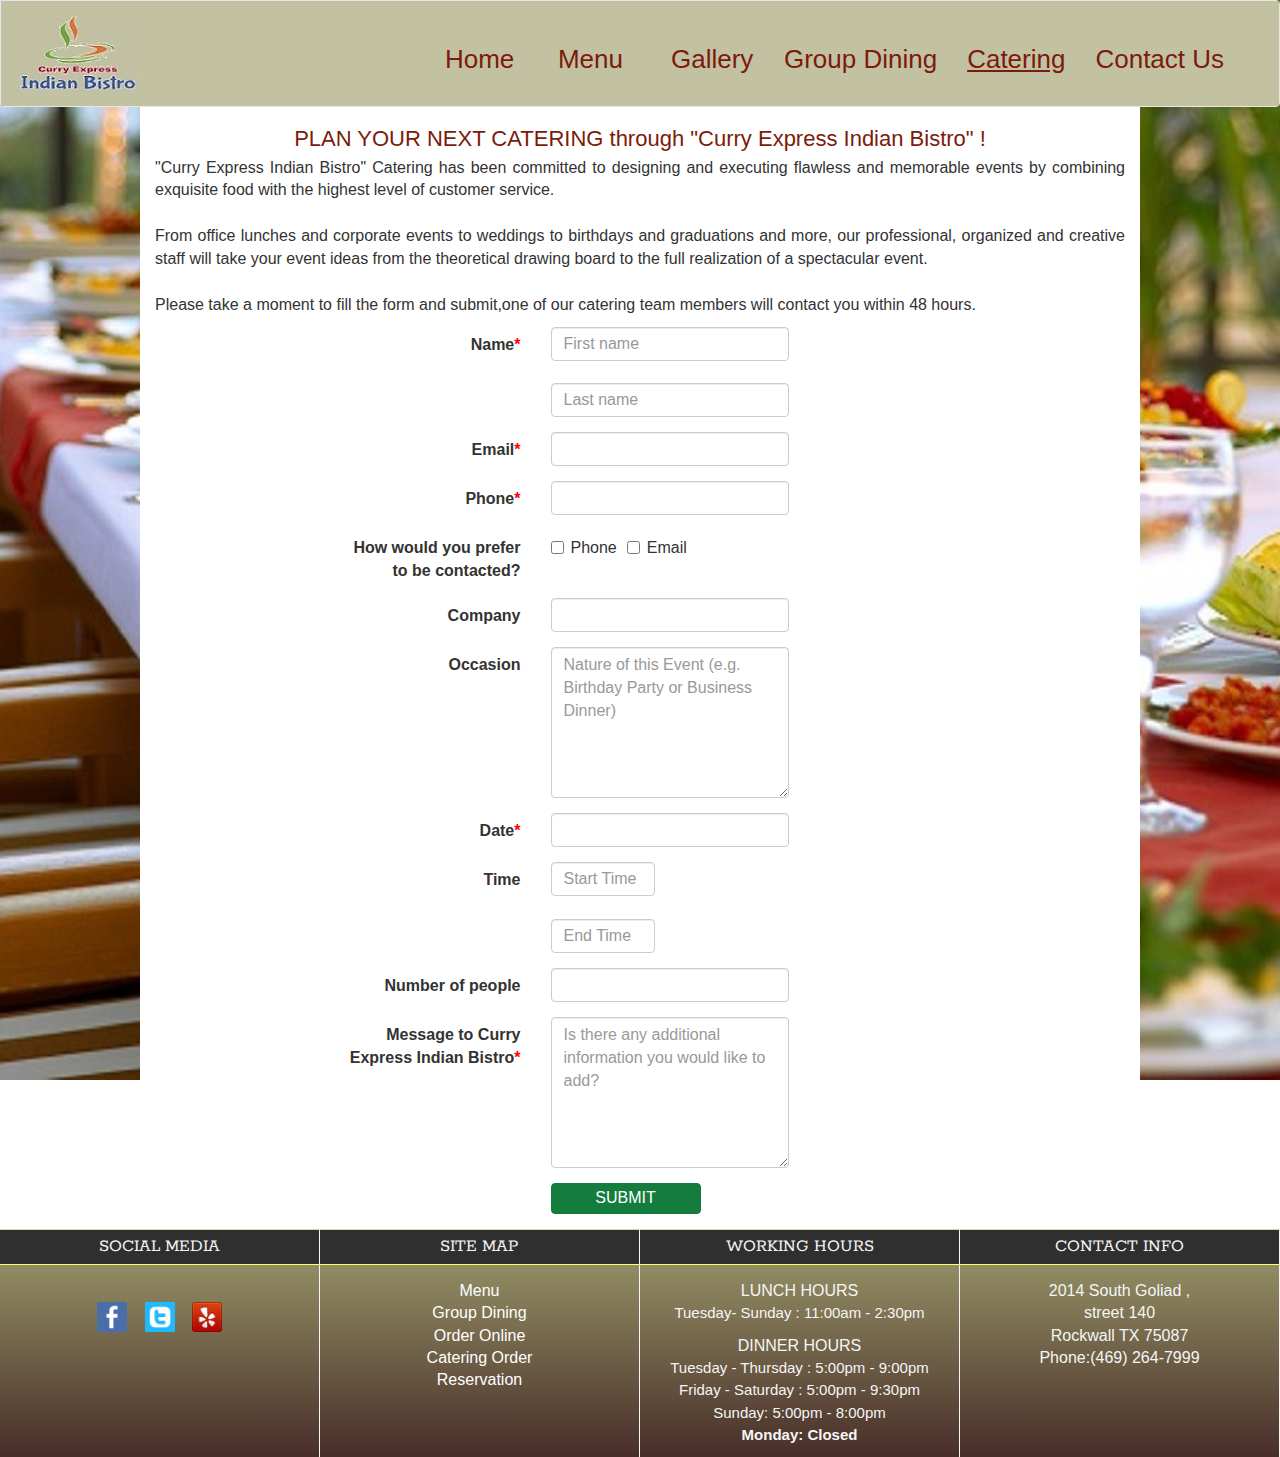
<file: catering/catering.html>
<!DOCTYPE html PUBLIC "-//W3C//DTD XHTML 1.0 Transitional//EN" "http://www.w3.org/TR/xhtml1/DTD/xhtml1-transitional.dtd">
<html xmlns="http://www.w3.org/1999/xhtml">
  
<!-- Mirrored from www.masala-restaurant.com/sanfrancisco/catering.php by HTTrack Website Copier/3.x [XR&CO'2014], Mon, 29 Jun 2015 07:36:53 GMT -->
<!-- Added by HTTrack -->
<!-- Mirrored from curryexpressrockwall.com/catering/catering.php by HTTrack Website Copier/3.x [XR&CO'2014], Wed, 27 Jan 2016 06:40:10 GMT -->
<meta http-equiv="content-type" content="text/html;charset=UTF-8" /><!-- /Added by HTTrack -->
<head>
    <meta http-equiv="Content-Type" content="text/html; charset=utf-8" />
    <title>Curry Express Indian Bistro</title>
    <meta name="keywords" 
         content="indian, rockwall, restaurant, masala, vegetarian, nonvegetarian, south indian,biryani, naan, kheer, lassi, samosa, lunch,         dinner, panjabi, paneer, indian food,  chicken, rice, .">
	 <meta name="description" 
         content="  Welcome to "Masala Restaurant" 3209, W Shaw Ave, Suite 105, rockwall, CA. Come be our guest and let us take all of your                  senses on an exotic culinary journey.">
    <meta name="keywords" 
    	 content="indian restaurant, rockwall indian restaurant, indian restaurant in rockwall, masala indian restaurant, restaurant in                  rockwall, indian food menu, indian food, online food in rockwall, online food order, indian food, indian restaurant in rockwall ca, indian food in rockwall, best indian restraunt in rockwall, best restraunt in rockwall. ">
    <meta name="description" 
         contant="Masala Restaurant Catering has been committed to designing and executing flawless and memorable events by combining exquisite food with the highest level of customer service. ">
    <link href="../css/bootstrap.css" rel="stylesheet" type="text/css" media="all" />

    <link href="../css/theme.css" rel="stylesheet" type="text/css" media="all" />
    <link href="../css/sf.css" rel="stylesheet" type="text/css" media="all" />
		
		
    <!-- load jQuery and the plugin -->
    <script src="../js/jquery-1.10.2.min.js"></script>
    <script type="text/javascript" src="../js/bootstrap.min.js"></script>
    
    <script type="text/javascript">
        
    </script>    
    <script type="text/javascript">
        $(function() {
            var biz_hours = [];
						var biz_days = [];
						var i =0;
				
						biz_hours[i] = "12:00 PM - 03:00 PM , 05:00 PM - 10:00 PM";
						biz_days[i] = "Sun";
						i = i + 1;
	
						biz_hours[i] = "11:30 AM - 02:30 PM , 05:00 PM - 10:00 PM";
						biz_days[i] = "Mon";
						i = i + 1;
	
						biz_hours[i] = "11:30 AM - 02:30 PM , 05:00 PM - 10:00 PM";
						biz_days[i] = "Tue";
						i = i + 1;
	
						biz_hours[i] = "11:30 AM - 02:30 PM , 05:00 PM - 10:00 PM";
						biz_days[i] = "Wed";
						i = i + 1;
	
						biz_hours[i] = "11:30 AM - 02:30 PM , 05:00 PM - 10:00 PM";
						biz_days[i] = "Thu";
						i = i + 1;
	
						biz_hours[i] = "11:30 AM - 02:30 PM , 05:00 PM - 10:30 PM";
						biz_days[i] = "Fri";
						i = i + 1;
	
						biz_hours[i] = "12:00 PM - 03:00 PM , 05:00 PM - 10:30 PM";
						biz_days[i] = "Sat";
						i = i + 1;
				
						var d = new Date();
						var today = d.getDay();
						var tomorrow = (today + 1)%7;
						var today_hours = biz_hours[today].split(',');
            var tom_hours = biz_hours[tomorrow].split(',');
            var th ="";
            var tmh = "";
            for(var i=0; i< today_hours.length; i++)
            {
              th += today_hours[i] + "<br/>";
            }
            for(var i=0; i< tom_hours.length; i++)
            {
              tmh += tom_hours[i] + "<br/>";
            }
						$("#biz-todays-hours").html("<b>" + biz_days[today] + " : </b>" + "<span style='font-size:90%'>" + th + "</span>");
						$("#biz-tomorrows-hours").html("<b>" + biz_days[tomorrow] + " : </b>" + "<span style='font-size:90%'>" + tmh + "</span>");
        });
    </script>
  </head>

  <body>
    
    <div class="header">
    <nav class="navbar navbar-default" role="navigation">
      <div class="container-fluid"> 
        <!-- Brand and toggle get grouped for better mobile display -->
        <div class="navbar-header">
          <button type="button" class="navbar-toggle collapsed" data-toggle="collapse" data-target=" #bs-navbar-collapse-1" style="background-color:#7c1b0b"> 		<span class="sr-only">Toggle navigation</span> <span class="icon-bar"></span> <span class="icon-bar"></span> <span class="icon-bar"></span> </button>
          <a class="navbar-brand" href="../homepage/index.html"><img src="../images/logo/restaurantlogo.jpg"/></a> </div>
        
        <!-- Collect the nav links, forms, and other content for toggling -->
       <div class="collapse navbar-collapse" id="bs-navbar-collapse-1" style="background-color:#C2C2A3;">
          <ul class="nav navbar-nav navbar-right" style="margin-top:2%;margin-right:2%;">
            <li > <a href="../homepage/index.html" class="active" style="color:#7c1b0b; font-size:26px;" >Home</a> </li>
            <li > <a href="../menu/menu.html" style="color:#7c1b0b; font-size:26px;">Menu</a> </li>
            <li > <a href="../galleries/gallery.html" style="color:#7c1b0b; font-size:26px;">Gallery</a> </li>
            <li > <a href="../group-dining/groupdining.html" style="color:#7c1b0b; font-size:26px;">Group Dining</a> </li>
            <li > <a href="catering.php" style="color:#7c1b0b; font-size:26px;text-decoration:underline;">Catering</a> </li>
            <li > <a href="../contact/contact.html" style="color:#7c1b0b; font-size:26px;">Contact Us</a> </li>
             
          </ul>
        </div>
        <!-- /.navbar-collapse --> 
      </div>
      <!-- /.container-fluid --> 
    </nav>
  </div>
    
    <!-- 
Business Name (if applicable):
*Email:
*Phone number:
How would you prefer to be contacted: [radio boxes]  __ Phone  __ Email
*Event Details: What type of event will we be catering? (i.e. wedding, birthday party, etc.)
*Date of Event:
*Event Time: [Start] [Finish]
Location of Event:
*Estimated Number of People:
Message to Amber: -->

    <div class="container margin146" style="margin-top:-7%;">
        <h1>PLAN YOUR NEXT  CATERING through "Curry Express Indian Bistro" !</h1>
      <p align="justify">
     "Curry Express Indian Bistro" Catering has been committed to designing and executing flawless and memorable events by combining exquisite food with the highest level of customer service.
        <br />
        <br />
From office lunches and corporate events to weddings to birthdays and graduations and more, our professional, organized and creative staff will take your event ideas from the theoretical drawing board to the full realization of a spectacular event.
        <br />
        <br />
Please take a moment to fill the form and submit,one of our catering team members will contact you within 48 hours.</br>
       
      </p>
       <form class="form-horizontal" style="margin-left:20%" role="form" name="contactform" id="contactform" method="POST" action="http://www.masala-restaurant.com/sanfrancisco/send_group_dining_email.php">
				<div class="form-group">
					<label for="inputPassword3" class="col-sm-3 control-label">Name<span style="color:red">*</span></label>
					<div class="col-sm-4">
						<input type="text" class="form-control" id="firstname" placeholder="First name" name="first_name" required><br/>
						<input type="text" class="form-control" id="lastname" name="last_name" placeholder="Last name">
					</div>
				</div>
				<div class="form-group">
					<label for="email" class="col-sm-3 control-label">Email<span style="color:red">*</span></label>
					<div class="col-sm-4">
						<input type="email" class="form-control" id="email" placeholder="" name="email" required>
					</div>
				</div>
				<div class="form-group">
					<label for="phone" class="col-sm-3 control-label">Phone<span style="color:red">*</span></label>
					<div class="col-sm-4">
						<input type="text" class="form-control" id="phone" placeholder="" name="phone" required>
					</div>
				</div>
				<div class="form-group">
					<label for="phone" class="col-sm-3 control-label">How would you prefer to be contacted?</label>
					<div class="col-sm-4">
						<label class="checkbox-inline pull-left">
							<input type="checkbox" id="phone_contact" value="phone" name="contact_phone"> Phone
						</label>
						<label class="checkbox-inline pull-left">
							<input type="checkbox" id="email_contact" value="email" name="contact_email">Email
						</label>
					</div>
				</div>
				<div class="form-group">
					<label for="company" class="col-sm-3 control-label">Company</label>
					<div class="col-sm-4">
						<input type="text" class="form-control" id="company" placeholder="" name="company">
					</div>
				</div>
				<div class="form-group">
					<label for="event" class="col-sm-3 control-label">Occasion</label>
					<div class="col-sm-4">
						<textarea name="event_details" rows="6" class="form-control" id="event_details" placeholder="Nature of this Event (e.g. Birthday Party or Business Dinner)"></textarea>
					</div>
				</div>
				<div class="form-group">
					<label for="event_date" class="col-sm-3 control-label">Date<span style="color:red">*</span></label>
					<div class="col-sm-4">
						<input type="text" class="form-control" id="event_date" placeholder="" name="date" required>
					</div>
				</div>
				<div class="form-group">
					<label for="start_time" class="col-sm-3 control-label">Time</label>
					<div class="col-sm-2">
						<input type="text" class="form-control" id="start_time" placeholder="Start Time" name="start_time"><br/>
						<input type="text" class="form-control" id="start_time" placeholder="End Time" name="end_time">
					</div>
				</div>
				<div class="form-group">
					<label for="no_of_people" class="col-sm-3 control-label">Number of people</label>
					<div class="col-sm-4">
						<input type="text" class="form-control" id="no_of_people" placeholder="" name="guests">
					</div>
				</div>
				<div class="form-group">
					<label for="msg_to_amber" class="col-sm-3 control-label">Message to Curry Express Indian Bistro<span style="color:red">*</span></label>
					<div class="col-sm-4">
						<textarea name="msg_to_amber" rows="6" class="form-control" id="msg_to_amber" placeholder="Is there any additional information you would like to add?" name="message" required></textarea>
					</div>
				</div>
				<div class="form-group">
					<div class="col-sm-offset-3 col-sm-4">
						<button type="submit" class="btn btn-success pull-left btn-submit">Submit</button>
					</div>
				</div>
			</form>
    
    </div>



<div id="footer-wrapper">
      <div class="row">
        <div class="col-md-3" >
        <div class="footer-part">
        	<h3>SOCIAL MEDIA</h3>
        	<br><br>
        	<div align="center">
        	<p>
        		<a href="#" style="color:#FFFFFF"><img src="../images/facebook-icon.png" height="30" width="30" target="_blank"></a>&nbsp;&nbsp;&nbsp;
        		<a href="#" style="color:#FFFFFF"><img src="../images/Twitter-icon-4.png" height="30" width="30" target="_blank"></a>&nbsp;&nbsp;&nbsp;
        		<a href="#" style="color:#FFFFFF"><img src="../images/yelp32px.png" height="30" width="30" target="_blank"></a>
        	</p>
        	
        	</div>
        	</div>
        	
        </div>
        
        <div class="col-md-3">
        	<div class="footer-part">
        	<h3>Site Map</h3>
        	<div align="center">
        	<p>
        		<a href="../menu/menu.html" style="color:#FFFFFF">Menu</a><br/>
        		<a href="../group-dining/groupdining.html" style="color:#FFFFFF">Group Dining</a><br/>
        		<a href="../online-order/onlineorder.php"  style="color:#FFFFFF">Order Online</a><br/>
        		<a href="catering.php" style="color:#FFFFFF">Catering Order</a><br/>
        		
        		
        	<a href="../table-reservation/bookmytable.php" style="color:#FFFFFF">Reservation</a><br/>
        		</a><br/>
        	</p>
        	
        	</div>
        	</div>
        </div>
         <div class="col-md-3"  >
        <div class="footer-part">
         <h3>Working Hours</h3>
      
        <div  align="center" style="margin-top:0%;text-alignment:center">
            LUNCH HOURS
         <p style="font-size:15px;margin-top:0%;">Tuesday- Sunday : 11:00am - 2:30pm
          </p>
		 <div  align="center" style="margin-top:0%;text-alignment:center">
         DINNER HOURS
            <p style="font-size:15px;margin-top:0%";>
            Tuesday - Thursday  : 5:00pm - 9:00pm</br>
			Friday - Saturday  : 5:00pm - 9:30pm</br>
			Sunday: 5:00pm - 8:00pm</br>
             <b>Monday: Closed</b>
          </p>	


</div>
</div>
</div>
</div>



<div class="col-md-3" style="text-align:left">
        	<div class="footer-part">
          <h3>Contact Info</h3>
          <div align="center">
              <p >
		    2014 South Goliad ,<br/>
		       
		           street 140<br/>
		        Rockwall TX 75087
		        <br/>
		        Phone:(469) 264-7999<br/><br/>
          </p>
          </div>
           </div>
        </div>
      </div>
    </div>
    
  </body>


<!-- Mirrored from curryexpressrockwall.com/catering/catering.php by HTTrack Website Copier/3.x [XR&CO'2014], Wed, 27 Jan 2016 06:40:10 GMT -->
</html>
</file>
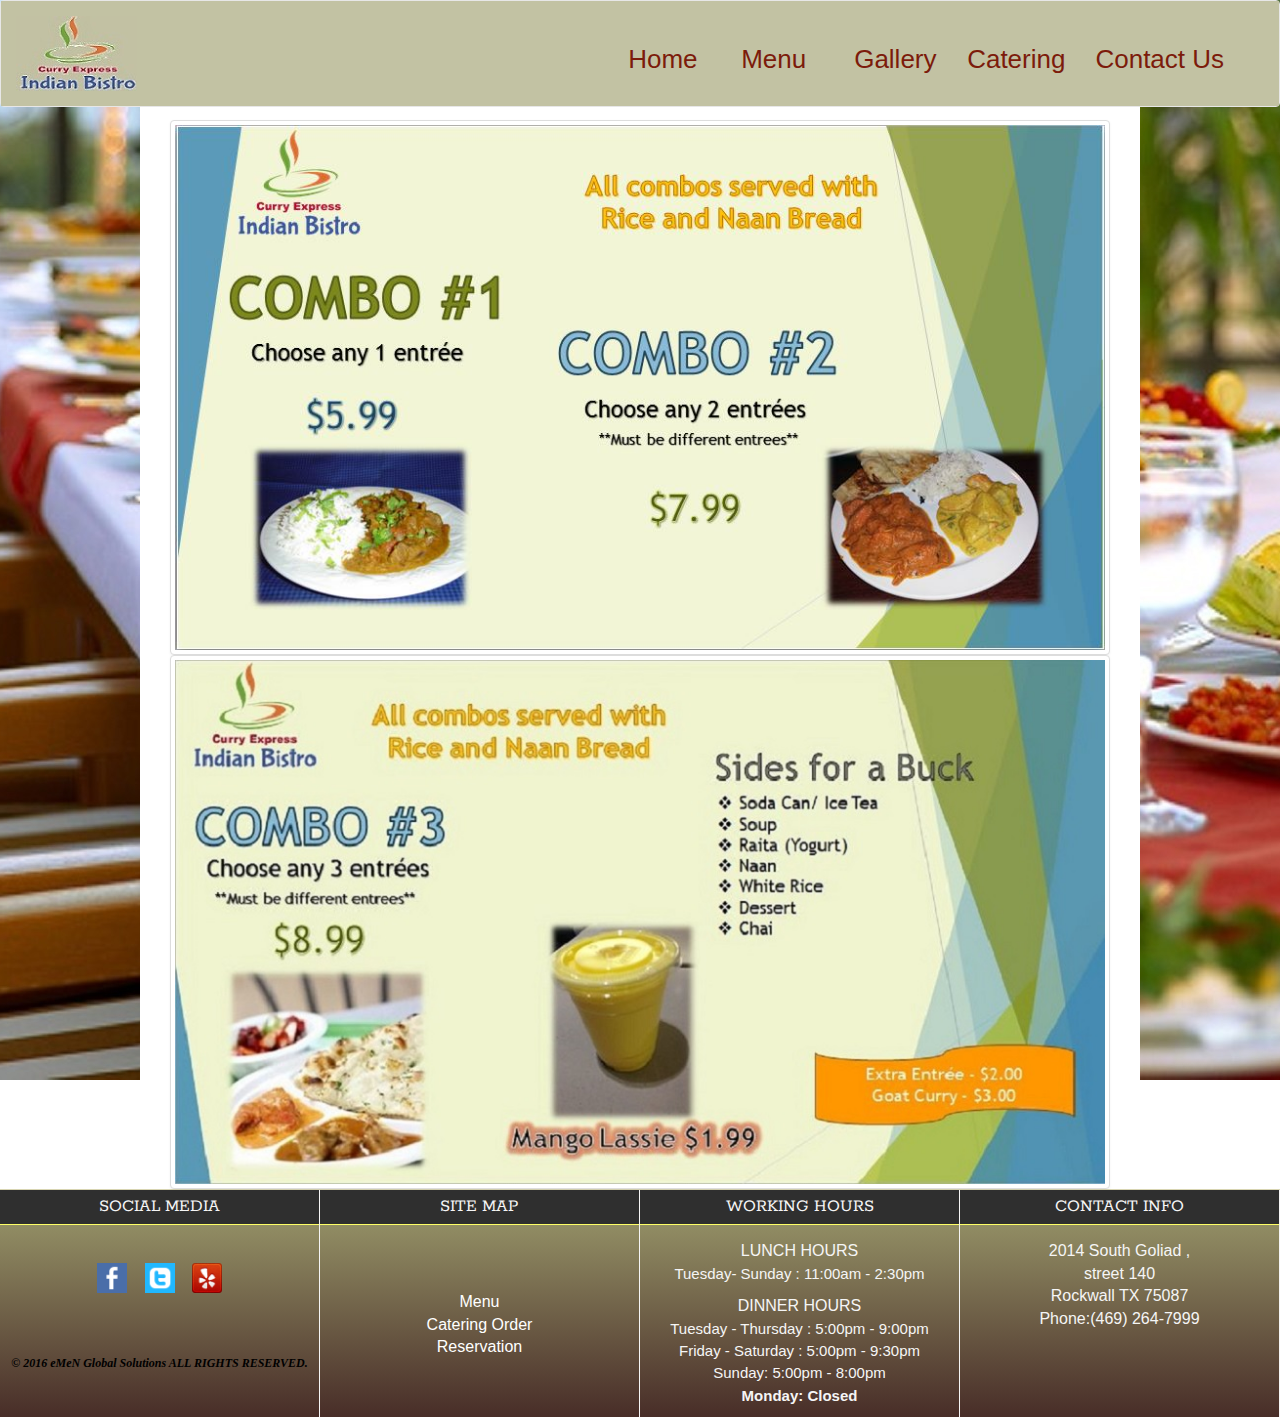
<file: combo/combo.html>
<!DOCTYPE html PUBLIC "-//W3C//DTD XHTML 1.0 Transitional//EN" "http://www.w3.org/TR/xhtml1/DTD/xhtml1-transitional.dtd">
<html xmlns="http://www.w3.org/1999/xhtml">
  
<!-- Mirrored from www.masala-restaurant.com/sanfrancisco/gallery.html by HTTrack Website Copier/3.x [XR&CO'2014], Mon, 29 Jun 2015 07:31:32 GMT -->
<!-- Added by HTTrack -->
<!-- Mirrored from masalafresno.com/galleries/gallery.html by HTTrack Website Copier/3.x [XR&CO'2014], Wed, 27 Jan 2016 06:25:08 GMT -->
<meta http-equiv="content-type" content="text/html;charset=UTF-8" /><!-- /Added by HTTrack -->
<head>
    <meta http-equiv="Content-Type" content="text/html; charset=utf-8" />
    <title>Curry Express Indian Bistro</title>
    <link href="../css/bootstrap.css" rel="stylesheet" type="text/css" media="all" />

    <link href="../css/theme.css" rel="stylesheet" type="text/css" media="all" />
    <link href="../css/sf.css" rel="stylesheet" type="text/css" media="all" />
		
			<link href="../css/jquery.lightbox-0.5.css" rel="stylesheet">		
		
		
    <!-- load jQuery and the plugin -->
    <script src="../js/jquery-1.10.2.min.js"></script>
    <script type="text/javascript" src="../js/bootstrap.min.js"></script>
    
    <script type="text/javascript">
        
    </script>    
    <script type="text/javascript">
        $(function() {
            var biz_hours = [];
						var biz_days = [];
						var i =0;
				
						biz_hours[i] = "12:00 PM - 03:00 PM , 05:00 PM - 10:00 PM";
						biz_days[i] = "Sun";
						i = i + 1;
	
						biz_hours[i] = "11:30 AM - 02:30 PM , 05:00 PM - 10:00 PM";
						biz_days[i] = "Mon";
						i = i + 1;
	
						biz_hours[i] = "11:30 AM - 02:30 PM , 05:00 PM - 10:00 PM";
						biz_days[i] = "Tue";
						i = i + 1;
	
						biz_hours[i] = "11:30 AM - 02:30 PM , 05:00 PM - 10:00 PM";
						biz_days[i] = "Wed";
						i = i + 1;
	
						biz_hours[i] = "11:30 AM - 02:30 PM , 05:00 PM - 10:00 PM";
						biz_days[i] = "Thu";
						i = i + 1;
	
						biz_hours[i] = "11:30 AM - 02:30 PM , 05:00 PM - 10:30 PM";
						biz_days[i] = "Fri";
						i = i + 1;
	
						biz_hours[i] = "12:00 PM - 03:00 PM , 05:00 PM - 10:30 PM";
						biz_days[i] = "Sat";
						i = i + 1;
				
						var d = new Date();
						var today = d.getDay();
						var tomorrow = (today + 1)%7;
						var today_hours = biz_hours[today].split(',');
            var tom_hours = biz_hours[tomorrow].split(',');
            var th ="";
            var tmh = "";
            for(var i=0; i< today_hours.length; i++)
            {
              th += today_hours[i] + "<br/>";
            }
            for(var i=0; i< tom_hours.length; i++)
            {
              tmh += tom_hours[i] + "<br/>";
            }
						$("#biz-todays-hours").html("<b>" + biz_days[today] + " : </b>" + "<span style='font-size:90%'>" + th + "</span>");
						$("#biz-tomorrows-hours").html("<b>" + biz_days[tomorrow] + " : </b>" + "<span style='font-size:90%'>" + tmh + "</span>");
        });
    </script>
  </head>

  <body>
    
    <div class="header">
    <nav class="navbar navbar-default" role="navigation">
      <div class="container-fluid"> 
        <!-- Brand and toggle get grouped for better mobile display -->
        <div class="navbar-header">
          <button type="button" class="navbar-toggle collapsed" data-toggle="collapse" data-target=" #bs-navbar-collapse-1" style="background-color:#7c1b0b"> 		<span class="sr-only">Toggle navigation</span> <span class="icon-bar"></span> <span class="icon-bar"></span> <span class="icon-bar"></span> </button>
          <a class="navbar-brand" href="../homepage/index.html"><img src="../images/logo/restaurantlogo.jpg"/></a> </div>
        
        <!-- Collect the nav links, forms, and other content for toggling -->
       <div class="collapse navbar-collapse" id="bs-navbar-collapse-1" style="background-color:#C2C2A3;">
          <ul class="nav navbar-nav navbar-right" style="margin-top:2%;margin-right:2%;">
            <li > <a href="../homepage/index.html" class="active" style="color:#7c1b0b; font-size:26px;">Home</a> </li>
            <li > <a href="../menu/menu.html" style="color:#7c1b0b; font-size:26px;">Menu</a> </li>
            <li > <a href="../galleries/gallery.html" style="color:#7c1b0b; font-size:26px;">Gallery</a> </li>
         <!--   <li > <a href="../group-dining/groupdining.php" style="color:#7c1b0b; font-size:26px;">Group Dining</a> </li>-->
            <li > <a href="../catering/catering.php" style="color:#7c1b0b; font-size:26px;">Catering</a> </li>
            <li > <a href="../contact/contact.php" style="color:#7c1b0b; font-size:26px;">Contact Us</a> </li>
          </ul>
        </div>
        <!-- /.navbar-collapse --> 
      </div>
      <!-- /.container-fluid --> 
    </nav>
  </div>
    
    <div class="container margin146"  id="gallery" style="margin-top:-6%">
         <div class="row">
		<div class="col-md-12" >
			<figure class="img-link">
				<a href="../gallery/sanfrancisco/combo1.jpg">
				<img src="../gallery/sanfrancisco/thumbnails/combo1.jpg" class="thumbnail">
				</a>
			</figure>
		</div>
		<div class="col-md-12">
			<figure class="img-link">
				<a href="../gallery/sanfrancisco/combo2.jpg">
				<img src="../gallery/sanfrancisco/thumbnails/combo2.jpg" class="thumbnail">
				</a>
			</figure>
		</div>
		
</div>		
</div>


<div id="footer-wrapper">
      <div class="row">
        <div class="col-md-3" >
        <div class="footer-part">
        	<h3>SOCIAL MEDIA</h3>
        	<br><br>
        	<div align="center">
        	<p>
        		<a href="#" style="color:#FFFFFF"><img src="../images/facebook-icon.png" height="30" width="30" target="_blank"></a>&nbsp;&nbsp;&nbsp;
        		<a href="#" style="color:#FFFFFF"><img src="../images/Twitter-icon-4.png" height="30" width="30" target="_blank"></a>&nbsp;&nbsp;&nbsp;
        		<a href="#" style="color:#FFFFFF"><img src="../images/yelp32px.png" height="30" width="30" target="_blank"></a>
        	</p></br></br>
            <a href="http://www.emenglobal.com" style="color:#000000;font: italic bold 12px/30px Georgia, serif;">© 2016 eMeN Global Solutions ALL RIGHTS RESERVED.</a>
        	
        	</div>
        	</div>
        	
        </div>
        
        <div class="col-md-3">
        	<div class="footer-part">
        	<h3>Site Map</h3>
        	<div align="center" style="margin-top:16%">
        	<p>
        		<a href="../menu/menu.html" style="color:#FFFFFF">Menu</a><br/>
        	<!--	<a href="../group-dining/groupdining.php" style="color:#FFFFFF">Group Dining</a><br/>-->
        	<!--	<a href="../online-order/onlineorder.php"  style="color:#FFFFFF">Order Online</a><br/> -->
        		<a href="../catering/catering.php" style="color:#FFFFFF">Catering Order</a><br/>
        		
        		
        	<a href="../table-reservation/bookmytable.php" style="color:#FFFFFF">Reservation</a><br/>
        		</a><br/>
        	</p>
        	
        	</div>
        	</div>
        </div>
          <div class="col-md-3"  >
        <div class="footer-part">
         <h3>Working Hours</h3>
      
        <div  align="center" style="margin-top:0%;text-alignment:center">
            LUNCH HOURS
         <p style="font-size:15px;margin-top:0%;">Tuesday- Sunday : 11:00am - 2:30pm
          </p>
		 <div  align="center" style="margin-top:0%;text-alignment:center">
         DINNER HOURS
            <p style="font-size:15px;margin-top:0%";>
            Tuesday - Thursday  : 5:00pm - 9:00pm</br>
			Friday - Saturday  : 5:00pm - 9:30pm</br>
			Sunday: 5:00pm - 8:00pm</br>
             <b>Monday: Closed</b>
          </p>	


</div>
</div>
</div>
</div>


<div class="col-md-3" style="text-align:left">
        	<div class="footer-part">
          <h3>Contact Info</h3>
            <div align="center">
              <p >
		    2014 South Goliad ,<br/>
		       
		           street 140<br/>
		        Rockwall TX 75087
		        <br/>
		        Phone:(469) 264-7999<br/><br/>
          </p>
          </div>
           </div>
        </div>
      </div>
    </div>
    
  </body>


<!-- Mirrored from masalafresno.com/galleries/gallery.html by HTTrack Website Copier/3.x [XR&CO'2014], Wed, 27 Jan 2016 06:40:06 GMT -->
</html>
</file>
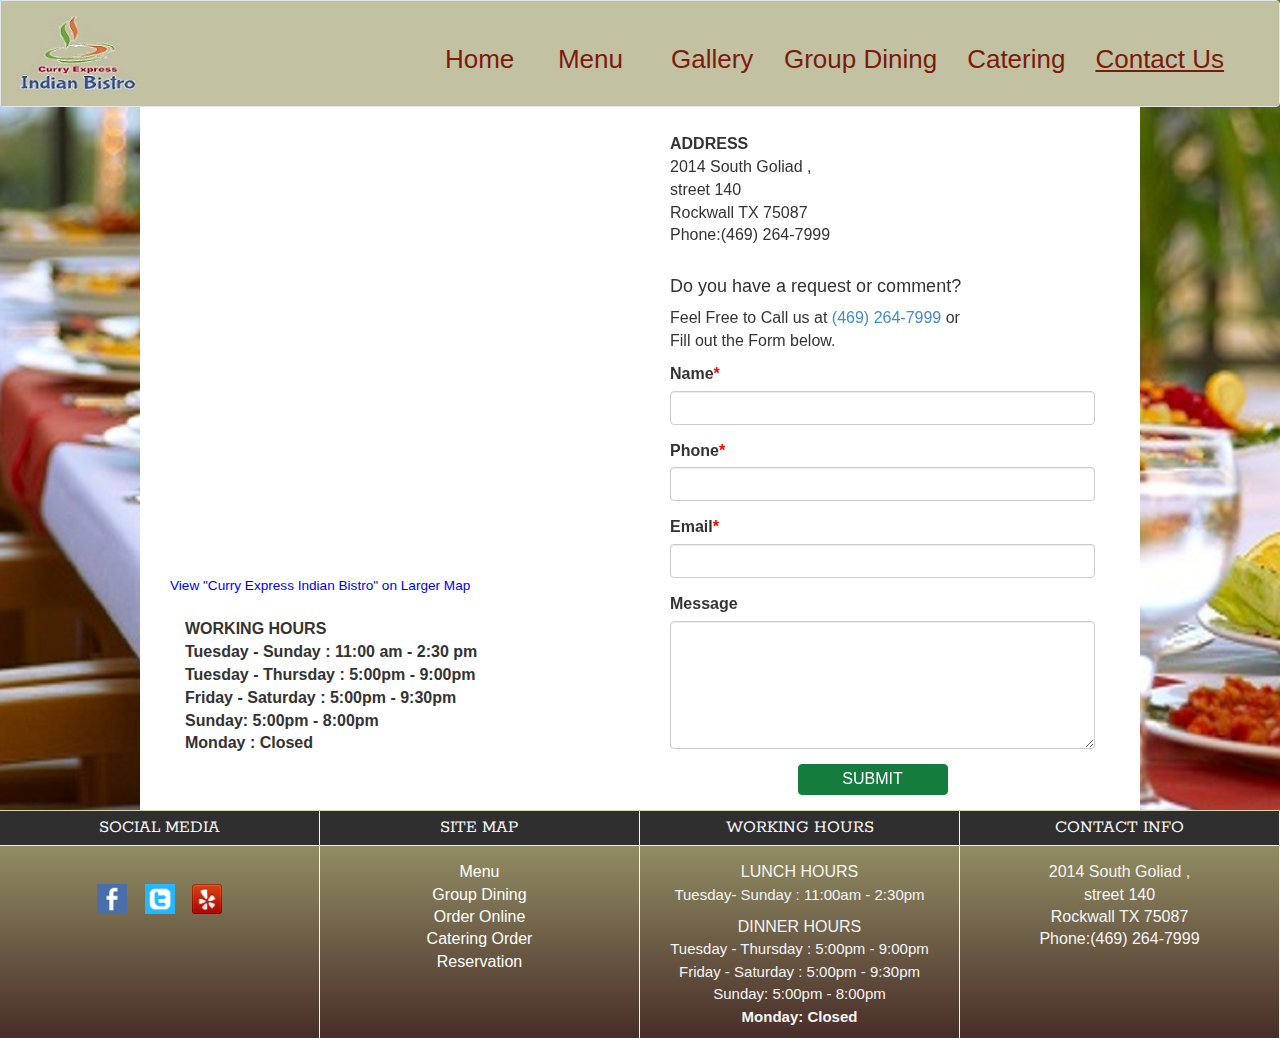
<file: contact/contact.html>
<!DOCTYPE html PUBLIC "-//W3C//DTD XHTML 1.0 Transitional//EN" "http://www.w3.org/TR/xhtml1/DTD/xhtml1-transitional.dtd">
<html xmlns="http://www.w3.org/1999/xhtml">
  
<!-- Mirrored from www.masala-restaurant.com/sanfrancisco/contact.html by HTTrack Website Copier/3.x [XR&CO'2014], Mon, 29 Jun 2015 07:36:53 GMT -->
<!-- Added by HTTrack -->
<!-- Mirrored from masalafresno.com/contact/contact.html by HTTrack Website Copier/3.x [XR&CO'2014], Wed, 27 Jan 2016 06:40:10 GMT -->
<meta http-equiv="content-type" content="text/html;charset=UTF-8" /><!-- /Added by HTTrack -->
<head>
    <meta http-equiv="Content-Type" content="text/html; charset=utf-8" />
    <title>Curry Express Indian Bistro</title>
    
<meta name="keywords" 
         content="indian, online,food,order online, fresno, restaurant, masala, vegetarian, nonvegetarian, south indian,biryani, naan, kheer, lassi, samosa, lunch,         dinner, panjabi, paneer, indian food,  chicken, rice, .">
	 <meta name="description" 
         content="  Welcome to "Masala Restaurant" 3209, W Shaw Ave, Suite 105, Fresno, CA. Come be our guest and let us take all of your                  senses on an exotic culinary journey.">
    <meta name="keywords" 
    	 content="indian restaurant, fresno indian restaurant, indian restaurant in fresno, masala indian restaurant, restaurant in                  fresno, indian food menu, indian food, online food in fresno, online food order, indian food, indian restaurant in fresno ca, indian food in fresno, best indian restraunt in fresno, best restraunt in fresno. ">
    <meta name="description" 
         contant="PLAN YOUR NEXT GROUP DINNER, BIRTHDAY, CORPORATE GATHERING OR ANNIVERSARY at Masala Restaurant!.">




    <link href="../css/bootstrap.css" rel="stylesheet" type="text/css" media="all" />

    <link href="../css/theme.css" rel="stylesheet" type="text/css" media="all" />
    <link href="../css/sf.css" rel="stylesheet" type="text/css" media="all" />
	<link rel="stylesheet" href="../css/responsivemobilemenu.css" type="text/css"/>
   <script src="../js/jquery-1.10.2.min.js"></script>
    <script type="text/javascript" src="../js/bootstrap.min.js"></script>
    
    <script type="text/javascript">
        
    </script>    
    <script type="text/javascript">
        $(function() {
            var biz_hours = [];
						var biz_days = [];
						var i =0;
				
						biz_hours[i] = "12:00 PM - 03:00 PM , 05:00 PM - 10:00 PM";
						biz_days[i] = "Sun";
						i = i + 1;
	
						biz_hours[i] = "11:30 AM - 02:30 PM , 05:00 PM - 10:00 PM";
						biz_days[i] = "Mon";
						i = i + 1;
	
						biz_hours[i] = "11:30 AM - 02:30 PM , 05:00 PM - 10:00 PM";
						biz_days[i] = "Tue";
						i = i + 1;
	
						biz_hours[i] = "11:30 AM - 02:30 PM , 05:00 PM - 10:00 PM";
						biz_days[i] = "Wed";
						i = i + 1;
	
						biz_hours[i] = "11:30 AM - 02:30 PM , 05:00 PM - 10:00 PM";
						biz_days[i] = "Thu";
						i = i + 1;
	
						biz_hours[i] = "11:30 AM - 02:30 PM , 05:00 PM - 10:30 PM";
						biz_days[i] = "Fri";
						i = i + 1;
	
						biz_hours[i] = "12:00 PM - 03:00 PM , 05:00 PM - 10:30 PM";
						biz_days[i] = "Sat";
						i = i + 1;
				
						var d = new Date();
						var today = d.getDay();
						var tomorrow = (today + 1)%7;
						var today_hours = biz_hours[today].split(',');
            var tom_hours = biz_hours[tomorrow].split(',');
            var th ="";
            var tmh = "";
            for(var i=0; i< today_hours.length; i++)
            {
              th += today_hours[i] + "<br/>";
            }
            for(var i=0; i< tom_hours.length; i++)
            {
              tmh += tom_hours[i] + "<br/>";
            }
						$("#biz-todays-hours").html("<b>" + biz_days[today] + " : </b>" + "<span style='font-size:90%'>" + th + "</span>");
						$("#biz-tomorrows-hours").html("<b>" + biz_days[tomorrow] + " : </b>" + "<span style='font-size:90%'>" + tmh + "</span>");
        });
    </script>
    
  </head>

  <body>
    <div class="header">
    <nav class="navbar navbar-default" role="navigation">
      <div class="container-fluid"> 
        <!-- Brand and toggle get grouped for better mobile display -->
        <div class="navbar-header">
          <button type="button" class="navbar-toggle collapsed" data-toggle="collapse" data-target=" #bs-navbar-collapse-1" style="background-color:#7c1b0b"> 		<span class="sr-only">Toggle navigation</span> <span class="icon-bar"></span> <span class="icon-bar"></span> <span class="icon-bar"></span> </button>
          <a class="navbar-brand" href="../homepage/index.html"><img src="../images/logo/restaurantlogo.jpg"/></a> </div>
        
        <!-- Collect the nav links, forms, and other content for toggling -->
       <div class="collapse navbar-collapse" id="bs-navbar-collapse-1" style="background-color:#C2C2A3;">
          <ul class="nav navbar-nav navbar-right" style="margin-top:2%;margin-right:2%;">
            <li > <a href="../homepage/index.html" class="active" style="color:#7c1b0b; font-size:26px;">Home</a> </li>
            <li > <a href="../menu/menu.html" style="color:#7c1b0b; font-size:26px;">Menu</a> </li>
            <li > <a href="../galleries/gallery.html" style="color:#7c1b0b; font-size:26px;">Gallery</a> </li>
            <li > <a href="../group-dining/groupdining.php" style="color:#7c1b0b; font-size:26px;">Group Dining</a> </li>
            <li > <a href="../catering/catering.php" style="color:#7c1b0b; font-size:26px;">Catering</a> </li>
            <li > <a href="contact.html" style="color:#7c1b0b; font-size:26px;text-decoration:underline;">Contact Us</a> </li>
          </ul>
        </div>
        <!-- /.navbar-collapse --> 
      </div>
      <!-- /.container-fluid --> 
    </nav>
  </div>
    
    
        <div class="container margin146" style="text-align:left;margin-top:-5%;">
      <div class="row">
        <div class="col-md-6">
          <iframe frameborder="0" scrolling="no" marginheight="0" marginwidth="0" width="480" height="443" src="https://maps.google.com/maps?hl=en&amp;q= 2014%20 South Goliad ,%20street 140%20Rockwall,%20 TX 75087&amp;ie=UTF8&amp;t=m&amp;z=16&amp;iwloc=B&amp;output=embed"></iframe>
<br /><small><a href="https://www.google.com/maps/place/2014+South+Goliad,+street+140+Rockwall+TX+75087,+USA/@36.8071408,-119.8488435,17z/data=!3m1!4b1!4m2!3m1!1s0x80946624d5b67d15:0x169c08d800ed1256?hl=en;source=embed" style="color:#0000FF;text-align:left" target="new">View  "Curry Express Indian Bistro" on Larger Map</a></small>
          <div class="row">
          	<div class="col-md-12"><br/>
				      <strong>WORKING HOURS</strong><br/>
				      <span><b>Tuesday - Sunday : 11:00 am - 2:30 pm</b></span><br/>
					<span><b>Tuesday - Thursday  : 5:00pm - 9:00pm</b></span></br>
					<span><b>Friday - Saturday  : 5:00pm - 9:30pm</b></span></br>
					<span><b>Sunday: 5:00pm - 8:00pm</b></span></br>
         					<span><b>Monday : Closed</b></span>
		        </div>
		        
          </div>
        </div>
        <div class="col-md-6" style="text-align:left">
        	<div class="row">
        		<div class="col-md-12">
		      		<strong>ADDRESS</strong>
				      <address>
				    2014 South Goliad ,<br/>
		       
		           street 140<br/>
		        Rockwall TX 75087
		        <br/>
		        Phone:(469) 264-7999<br/>
				      </address>
				  	</div>
          </div>
          <div class="row">
          	<div class="col-md-12">
		        	<h4>Do you have a request or comment?</h4>
		        	<p>Feel Free to Call us at <a href="#" class="btn-link"> (469) 264-7999</a> or<br/> Fill out the Form below.</p>
		        	<form class="form-vertical" name="contactform" id="contactform" method="post" action="http://www.masala-restaurant.com/sanfrancisco/send_contact_email.php">
		        		<div class="form-group">
								  <label for="name">Name<span style="color:red">*</span></label>
								  <input type="text" class="form-control" id="name" name="name" required>
								</div>
								<div class="form-group">
								  <label for="phone">Phone<span style="color:red">*</span></label>
								  <input type="text" class="form-control" id="phone" name="phone" required>
								</div>
								<div class="form-group">
								  <label for="email">Email<span style="color:red">*</span></label>
								  <input type="email" class="form-control" id="email" name="email" required>
								</div>
								<div class="form-group">
								  <label for="message">Message</label>
								  <textarea rows="5" class="form-control" id="message" name="message"></textarea>
								</div>
								
								<div class="form-group" style="margin-left:30%">
								 <button type="submit" class="btn btn-success btn-submit">Submit</button>
								 </div>
		        	</form>
								
								
          	</div>
          </div>          
        </div>
      </div></div></div>
    </div>


  
    <div id="footer-wrapper">
      <div class="row">
        <div class="col-md-3" >
        <div class="footer-part">
        	<h3>SOCIAL MEDIA</h3>
        	<br><br>
        	<div align="center">
        	<p>
        		<a href="#" style="color:#FFFFFF"><img src="../images/facebook-icon.png" height="30" width="30" target="_blank"></a>&nbsp;&nbsp;&nbsp;
        		<a href="#" style="color:#FFFFFF"><img src="../images/Twitter-icon-4.png" height="30" width="30" target="_blank"></a>&nbsp;&nbsp;&nbsp;
        		<a href="#" style="color:#FFFFFF"><img src="../images/yelp32px.png" height="30" width="30" target="_blank"></a>
        	</p>
        	
        	</div>
        	</div>
        	
        </div>
        
        <div class="col-md-3">
        	<div class="footer-part">
        	<h3>Site Map</h3>
        	<div align="center" style="font-family: Calibri,Candara,Segoe,Segoe UI,Optima,Arial,sans-serif;font-weight:normal" >
        	<p>
        		<a href="../menu/menu.html" style="color:#FFFFFF">Menu</a><br/>
        		<a href="../group-dining/groupdining.php" style="color:#FFFFFF">Group Dining</a><br/>
        		<a href="../online-order/onlineorder.php"  style="color:#FFFFFF">Order Online</a><br/>
        		<a href="../catering/catering.php" style="color:#FFFFFF">Catering Order</a><br/>
        		
        		
        	<a href="../table-reservation/bookmytable.php" style="color:#FFFFFF">Reservation</a><br/>
        		</a><br/>
        	</p>
        	
        	</div>
        	</div>
        </div>
          <div class="col-md-3"  >
        <div class="footer-part">
         <h3>Working Hours</h3>
      
        <div  align="center" style="margin-top:0%;text-alignment:center">
            LUNCH HOURS
         <p style="font-size:15px;margin-top:0%;">Tuesday- Sunday : 11:00am - 2:30pm
          </p>
		 <div  align="center" style="margin-top:0%;text-alignment:center">
         DINNER HOURS
            <p style="font-size:15px;margin-top:0%";>
            Tuesday - Thursday  : 5:00pm - 9:00pm</br>
			Friday - Saturday  : 5:00pm - 9:30pm</br>
			Sunday: 5:00pm - 8:00pm</br>
             <b>Monday: Closed</b>
          </p>	


</div>
</div>
</div>
</div>



<div class="col-md-3" style="text-align:left">
        	<div class="footer-part">
          <h3>Contact Info</h3>
          <div align="center">
              <p >
		    2014 South Goliad ,<br/>
		       
		           street 140<br/>
		        Rockwall TX 75087
		        <br/>
		        Phone:(469) 264-7999<br/><br/>
          </p>
          </div>
           </div>
        </div>
      </div>
    </div>
    
    
  </body>


<!-- Mirrored from masalafresno.com/contact/contact.html by HTTrack Website Copier/3.x [XR&CO'2014], Wed, 27 Jan 2016 06:40:10 GMT -->
</html>
</file>
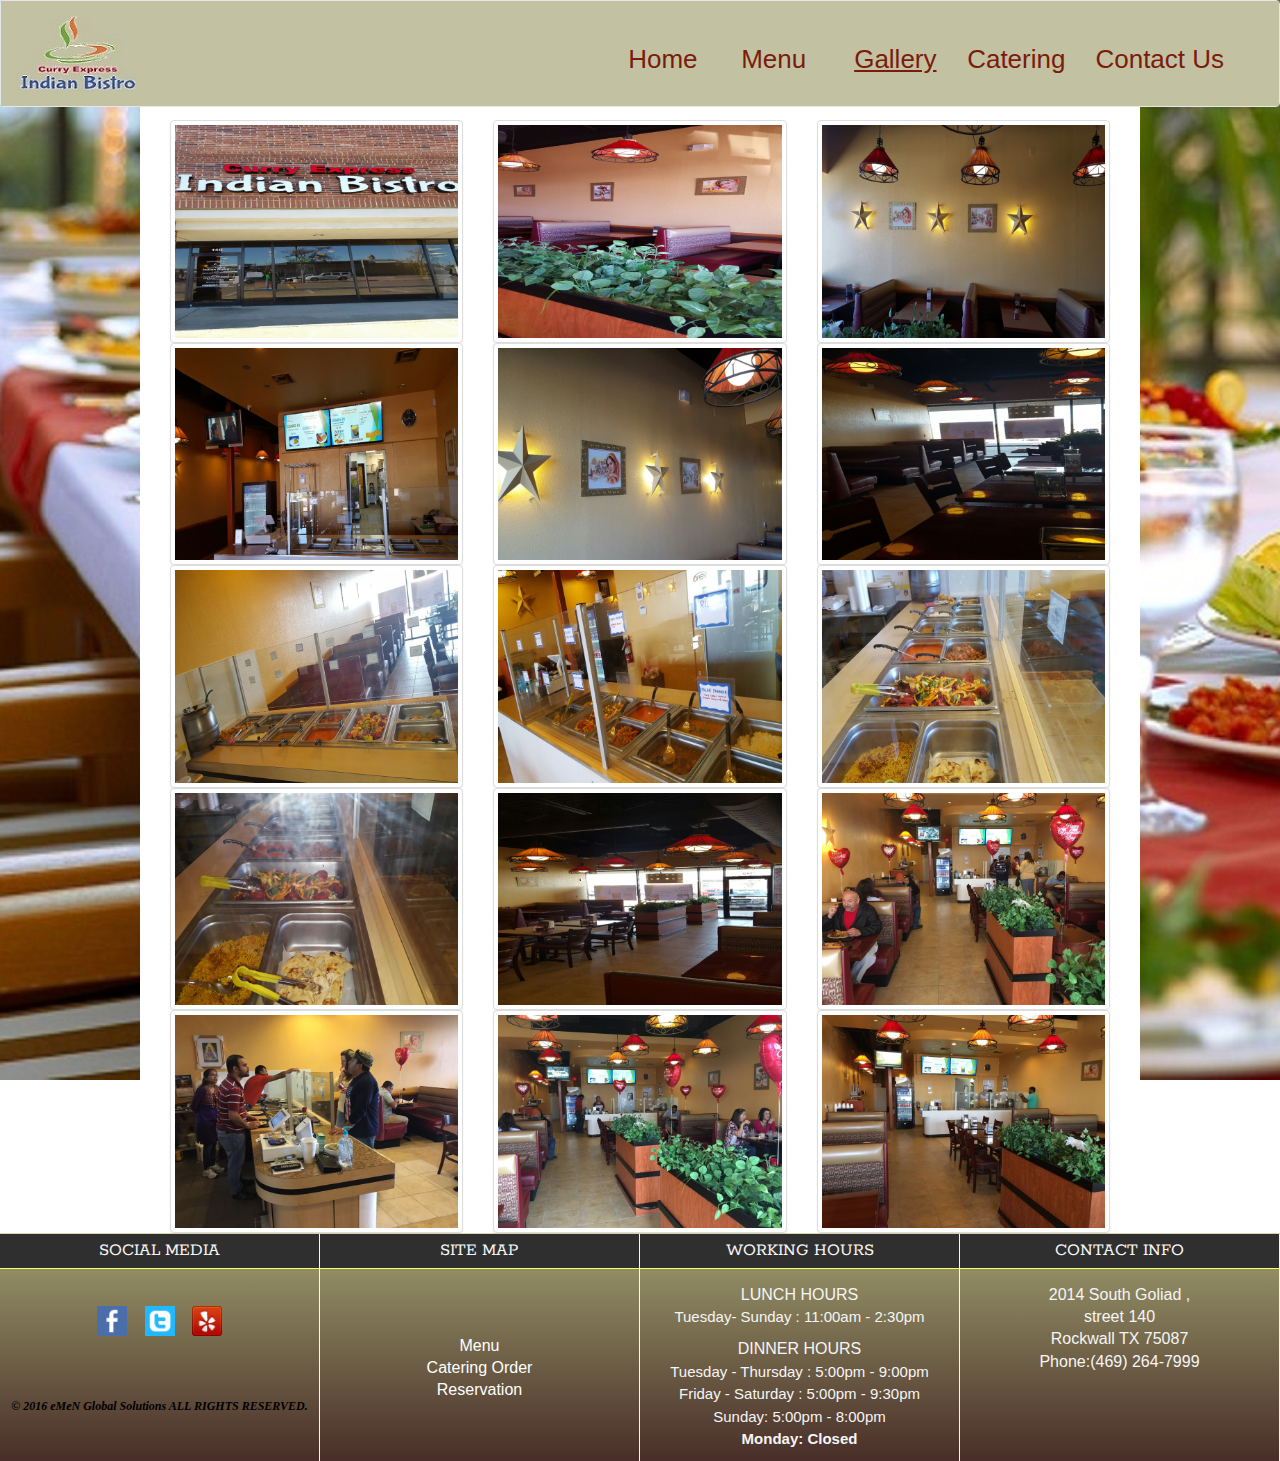
<file: galleries/gallery.html>
<!DOCTYPE html PUBLIC "-//W3C//DTD XHTML 1.0 Transitional//EN" "http://www.w3.org/TR/xhtml1/DTD/xhtml1-transitional.dtd">
<html xmlns="http://www.w3.org/1999/xhtml">
  
<!-- Mirrored from www.masala-restaurant.com/sanfrancisco/gallery.html by HTTrack Website Copier/3.x [XR&CO'2014], Mon, 29 Jun 2015 07:31:32 GMT -->
<!-- Added by HTTrack -->
<!-- Mirrored from masalafresno.com/galleries/gallery.html by HTTrack Website Copier/3.x [XR&CO'2014], Wed, 27 Jan 2016 06:25:08 GMT -->
<meta http-equiv="content-type" content="text/html;charset=UTF-8" /><!-- /Added by HTTrack -->
<head>
    <meta http-equiv="Content-Type" content="text/html; charset=utf-8" />
    <title>Curry Express Indian Bistro</title>
    <link href="../css/bootstrap.css" rel="stylesheet" type="text/css" media="all" />

    <link href="../css/theme.css" rel="stylesheet" type="text/css" media="all" />
    <link href="../css/sf.css" rel="stylesheet" type="text/css" media="all" />
		
			<link href="../css/jquery.lightbox-0.5.css" rel="stylesheet">		
		
		
    <!-- load jQuery and the plugin -->
    <script src="../js/jquery-1.10.2.min.js"></script>
    <script type="text/javascript" src="../js/bootstrap.min.js"></script>
    
    <script type="text/javascript">
        
    </script>    
    <script type="text/javascript">
        $(function() {
            var biz_hours = [];
						var biz_days = [];
						var i =0;
				
						biz_hours[i] = "12:00 PM - 03:00 PM , 05:00 PM - 10:00 PM";
						biz_days[i] = "Sun";
						i = i + 1;
	
						biz_hours[i] = "11:30 AM - 02:30 PM , 05:00 PM - 10:00 PM";
						biz_days[i] = "Mon";
						i = i + 1;
	
						biz_hours[i] = "11:30 AM - 02:30 PM , 05:00 PM - 10:00 PM";
						biz_days[i] = "Tue";
						i = i + 1;
	
						biz_hours[i] = "11:30 AM - 02:30 PM , 05:00 PM - 10:00 PM";
						biz_days[i] = "Wed";
						i = i + 1;
	
						biz_hours[i] = "11:30 AM - 02:30 PM , 05:00 PM - 10:00 PM";
						biz_days[i] = "Thu";
						i = i + 1;
	
						biz_hours[i] = "11:30 AM - 02:30 PM , 05:00 PM - 10:30 PM";
						biz_days[i] = "Fri";
						i = i + 1;
	
						biz_hours[i] = "12:00 PM - 03:00 PM , 05:00 PM - 10:30 PM";
						biz_days[i] = "Sat";
						i = i + 1;
				
						var d = new Date();
						var today = d.getDay();
						var tomorrow = (today + 1)%7;
						var today_hours = biz_hours[today].split(',');
            var tom_hours = biz_hours[tomorrow].split(',');
            var th ="";
            var tmh = "";
            for(var i=0; i< today_hours.length; i++)
            {
              th += today_hours[i] + "<br/>";
            }
            for(var i=0; i< tom_hours.length; i++)
            {
              tmh += tom_hours[i] + "<br/>";
            }
						$("#biz-todays-hours").html("<b>" + biz_days[today] + " : </b>" + "<span style='font-size:90%'>" + th + "</span>");
						$("#biz-tomorrows-hours").html("<b>" + biz_days[tomorrow] + " : </b>" + "<span style='font-size:90%'>" + tmh + "</span>");
        });
    </script>
  </head>

  <body>
    
    <div class="header">
    <nav class="navbar navbar-default" role="navigation">
      <div class="container-fluid"> 
        <!-- Brand and toggle get grouped for better mobile display -->
        <div class="navbar-header">
          <button type="button" class="navbar-toggle collapsed" data-toggle="collapse" data-target=" #bs-navbar-collapse-1" style="background-color:#7c1b0b"> 		<span class="sr-only">Toggle navigation</span> <span class="icon-bar"></span> <span class="icon-bar"></span> <span class="icon-bar"></span> </button>
          <a class="navbar-brand" href="../homepage/index.html"><img src="../images/logo/restaurantlogo.jpg"/></a> </div>
        
        <!-- Collect the nav links, forms, and other content for toggling -->
       <div class="collapse navbar-collapse" id="bs-navbar-collapse-1" style="background-color:#C2C2A3;">
          <ul class="nav navbar-nav navbar-right" style="margin-top:2%;margin-right:2%;">
            <li > <a href="../homepage/index.html" class="active" style="color:#7c1b0b; font-size:26px;">Home</a> </li>
            <li > <a href="../menu/menu.html" style="color:#7c1b0b; font-size:26px;">Menu</a> </li>
            <li > <a href="gallery.html" style="color:#7c1b0b; font-size:26px;text-decoration:underline;">Gallery</a> </li>
            <!--<li > <a href="../group-dining/groupdining.php" style="color:#7c1b0b; font-size:26px;">Group Dining</a> </li>-->
            <li > <a href="../catering/catering.php" style="color:#7c1b0b; font-size:26px;">Catering</a> </li>
            <li > <a href="../contact/contact.php" style="color:#7c1b0b; font-size:26px;">Contact Us</a> </li>
          </ul>
        </div>
        <!-- /.navbar-collapse --> 
      </div>
      <!-- /.container-fluid --> 
    </nav>
  </div>
    
    <div class="container margin146"  id="gallery" style="margin-top:-6%">
	<div class="row">
		<div class="col-md-4" >
			<figure class="img-link">
				<a href="../gallery/sanfrancisco/IMG_0371.jpg">
				<img src="../gallery/sanfrancisco/thumbnails/IMG_0371.jpg" class="thumbnail">
				</a>
			</figure>
		</div>
		<div class="col-md-4">
			<figure class="img-link">
				<a href="../gallery/sanfrancisco/IMG_0374.jpg">
				<img src="../gallery/sanfrancisco/thumbnails/IMG_0374.jpg" class="thumbnail">
				</a>
			</figure>
		</div>
		<div class="col-md-4">
			<figure class="img-link">
				<a href="../gallery/sanfrancisco/o%20(4).jpg">
				<img src="../gallery/sanfrancisco/thumbnails/o%20(4).jpg" class="thumbnail">
				</a>
			</figure>
		</div>
		</div>
		<div class="row">
		<div class="col-md-4">
			<figure class="img-link">
				<a href="../gallery/sanfrancisco/IMG_0801.jpg">
				<img src="../gallery/sanfrancisco/thumbnails/IMG_0801.jpg" class="thumbnail">
				</a>
			</figure>
		</div>
		<div class="col-md-4">
			<figure class="img-link">
				<a href="../gallery/sanfrancisco/IMG_0417.jpg">
				<img src="../gallery/sanfrancisco/thumbnails/IMG_0417.jpg" class="thumbnail">
				</a>
			</figure>
		</div>
		<div class="col-md-4">
			<figure class="img-link">
				<a href="../gallery/sanfrancisco/IMG_0380.jpg">
				<img src="../gallery/sanfrancisco/thumbnails/IMG_0380.jpg" class="thumbnail">
				</a>
			</figure>
		</div>
		
</div>
<div class="row">
		<div class="col-md-4" >
			<figure class="img-link">
				<a href="../gallery/sanfrancisco/g1.jpg">
				<img src="../gallery/sanfrancisco/thumbnails/g1.jpg" class="thumbnail">
				</a>
			</figure>
		</div>
		<div class="col-md-4">
			<figure class="img-link">
				<a href="../gallery/sanfrancisco/g2.jpg">
				<img src="../gallery/sanfrancisco/thumbnails/g2.jpg" class="thumbnail">
				</a>
			</figure>
		</div>
		<div class="col-md-4">
			<figure class="img-link">
				<a href="../gallery/sanfrancisco/g3.jpg">
				<img src="../gallery/sanfrancisco/thumbnails/g3.jpg" class="thumbnail">
				</a>
			</figure>
		</div>
		</div>
		<div class="row">
		<div class="col-md-4">
			<figure class="img-link">
				<a href="../gallery/sanfrancisco/g4.jpg">
				<img src="../gallery/sanfrancisco/thumbnails/g4.jpg" class="thumbnail">
				</a>
			</figure>
		</div>
		<div class="col-md-4">
			<figure class="img-link">
				<a href="../gallery/sanfrancisco/g5.jpg">
				<img src="../gallery/sanfrancisco/thumbnails/g5.jpg" class="thumbnail">
				</a>
			</figure>
	</div>
    <div class="col-md-4">
			<figure class="img-link">
				<a href="../gallery/sanfrancisco/g6.jpg">
				<img src="../gallery/sanfrancisco/thumbnails/g6.jpg" class="thumbnail">
				</a>
			</figure>
	</div>
		
</div>
<div class="row">
		<div class="col-md-4">
			<figure class="img-link">
				<a href="../gallery/sanfrancisco/g7.jpg">
				<img src="../gallery/sanfrancisco/thumbnails/g7.jpg" class="thumbnail">
				</a>
			</figure>
		</div>
		<div class="col-md-4">
			<figure class="img-link">
				<a href="../gallery/sanfrancisco/g8.jpg">
				<img src="../gallery/sanfrancisco/thumbnails/g8.jpg" class="thumbnail">
				</a>
			</figure>
	</div>
    <div class="col-md-4">
			<figure class="img-link">
				<a href="../gallery/sanfrancisco/g9.jpg">
				<img src="../gallery/sanfrancisco/thumbnails/g9.jpg" class="thumbnail">
				</a>
			</figure>
	</div>
		
</div>
</div>



<div id="footer-wrapper">
      <div class="row">
        <div class="col-md-3" >
        <div class="footer-part">
        	<h3>SOCIAL MEDIA</h3>
        	<br><br>
        	<div align="center">
        	<p>
        		<a href="#" style="color:#FFFFFF"><img src="../images/facebook-icon.png" height="30" width="30" target="_blank"></a>&nbsp;&nbsp;&nbsp;
        		<a href="#" style="color:#FFFFFF"><img src="../images/Twitter-icon-4.png" height="30" width="30" target="_blank"></a>&nbsp;&nbsp;&nbsp;
        		<a href="#" style="color:#FFFFFF"><img src="../images/yelp32px.png" height="30" width="30" target="_blank"></a>
        	</p></br></br>
            <a href="http://www.emenglobal.com" style="color:#000000;font: italic bold 12px/30px Georgia, serif;">© 2016 eMeN Global Solutions ALL RIGHTS RESERVED.</a>
        	
        	</div>
        	</div>
        	
        </div>
        
        <div class="col-md-3">
        	<div class="footer-part">
        	<h3>Site Map</h3>
        	<div align="center" style="margin-top:16%">
        	<p>
        		<a href="../menu/menu.html" style="color:#FFFFFF">Menu</a><br/>
        		<!--<a href="../group-dining/groupdining.php" style="color:#FFFFFF">Group Dining</a><br/>-->
        		<!--<a href="../online-order/onlineorder.php"  style="color:#FFFFFF">Order Online</a><br/>-->
        		<a href="../catering/catering.php" style="color:#FFFFFF">Catering Order</a><br/>
        		
        		
        	<a href="../table-reservation/bookmytable.php" style="color:#FFFFFF">Reservation</a><br/>
        		</a><br/>
        	</p>
        	
        	</div>
        	</div>
        </div>
          <div class="col-md-3"  >
        <div class="footer-part">
         <h3>Working Hours</h3>
      
        <div  align="center" style="margin-top:0%;text-alignment:center">
            LUNCH HOURS
         <p style="font-size:15px;margin-top:0%;">Tuesday- Sunday : 11:00am - 2:30pm
          </p>
		 <div  align="center" style="margin-top:0%;text-alignment:center">
         DINNER HOURS
            <p style="font-size:15px;margin-top:0%";>
            Tuesday - Thursday  : 5:00pm - 9:00pm</br>
			Friday - Saturday  : 5:00pm - 9:30pm</br>
			Sunday: 5:00pm - 8:00pm</br>
             <b>Monday: Closed</b>
          </p>	


</div>
</div>
</div>
</div>


<div class="col-md-3" style="text-align:left">
        	<div class="footer-part">
          <h3>Contact Info</h3>
            <div align="center">
              <p >
		    2014 South Goliad ,<br/>
		       
		           street 140<br/>
		        Rockwall TX 75087
		        <br/>
		        Phone:(469) 264-7999<br/><br/>
          </p>
          </div>
           </div>
        </div>
      </div>
    </div>
    
  </body>


<!-- Mirrored from masalafresno.com/galleries/gallery.html by HTTrack Website Copier/3.x [XR&CO'2014], Wed, 27 Jan 2016 06:40:06 GMT -->
</html>
</file>
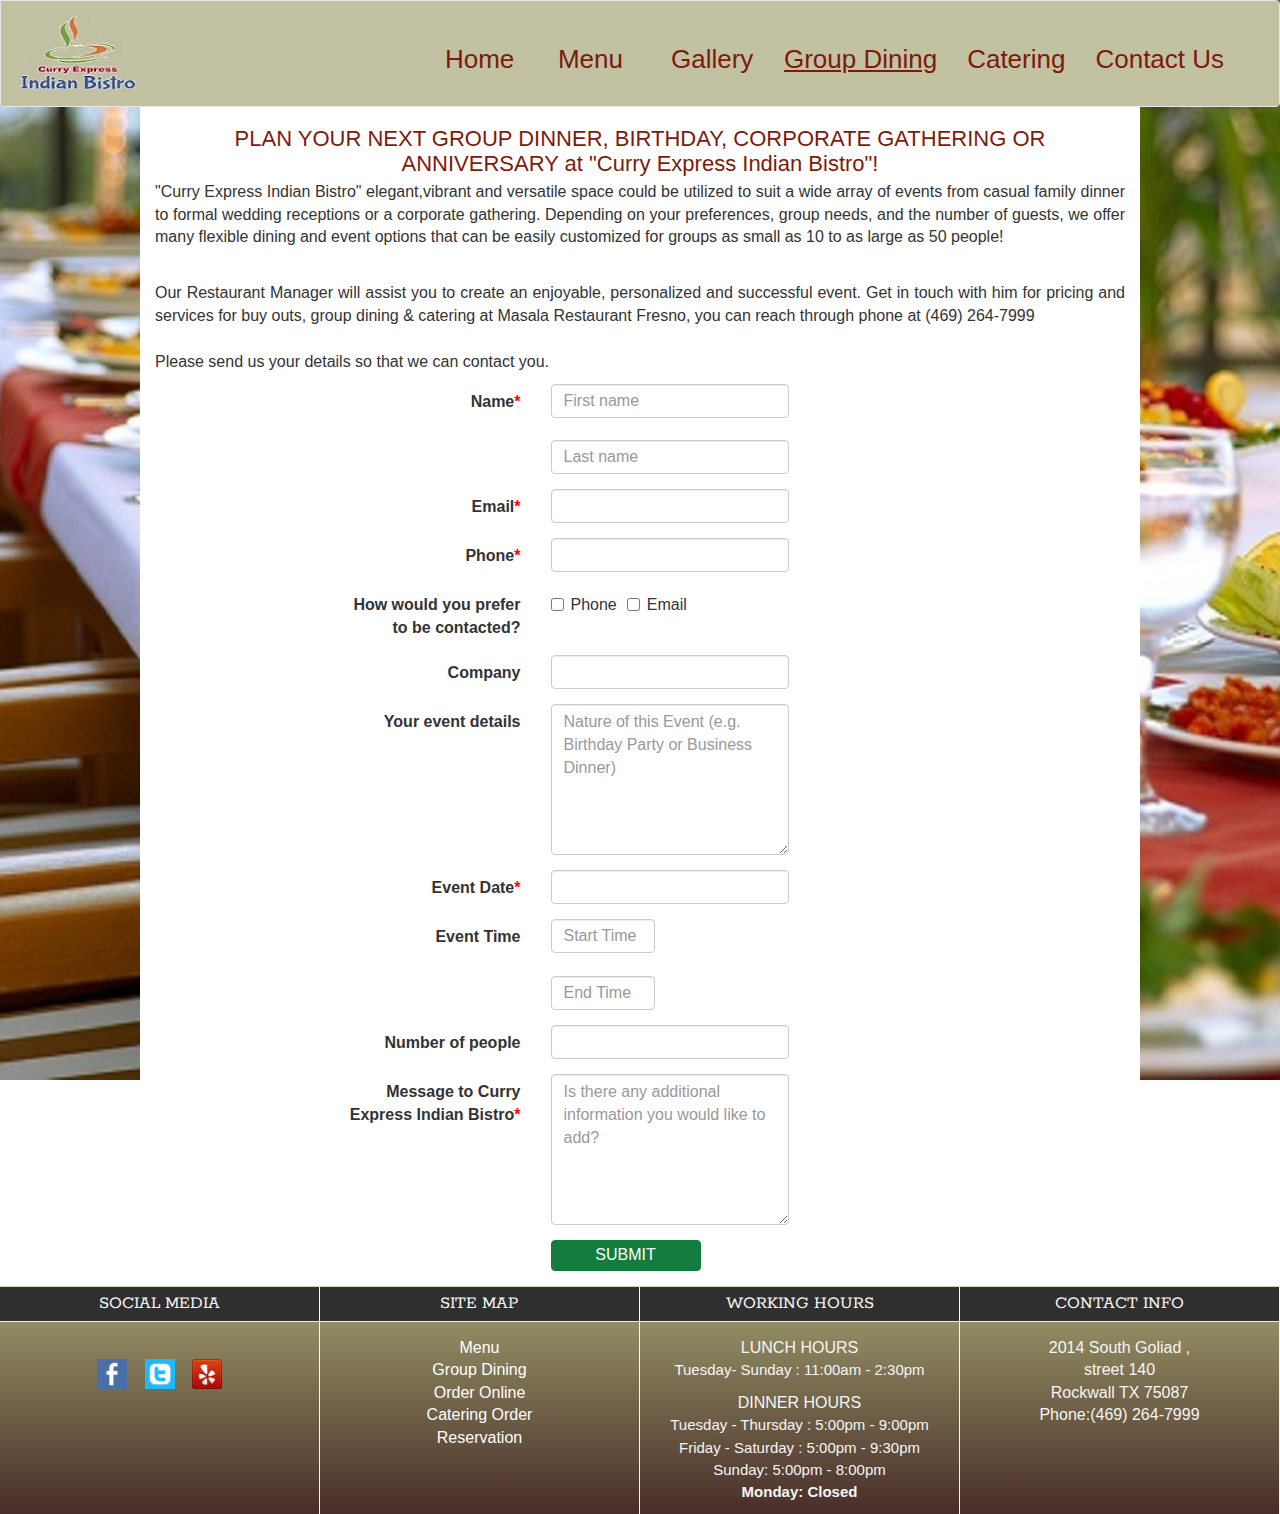
<file: group-dining/groupdining.html>
<!DOCTYPE html PUBLIC "-//W3C//DTD XHTML 1.0 Transitional//EN" "http://www.w3.org/TR/xhtml1/DTD/xhtml1-transitional.dtd">
<html xmlns="http://www.w3.org/1999/xhtml">
  
<!-- Mirrored from www.masala-restaurant.com/sanfrancisco/groupdining.html by HTTrack Website Copier/3.x [XR&CO'2014], Mon, 29 Jun 2015 07:36:45 GMT -->
<!-- Added by HTTrack -->
<!-- Mirrored from masalafresno.com/group-dining/groupdining.html by HTTrack Website Copier/3.x [XR&CO'2014], Wed, 27 Jan 2016 06:40:06 GMT -->
<meta http-equiv="content-type" content="text/html;charset=UTF-8" /><!-- /Added by HTTrack -->
<head>
    <meta http-equiv="Content-Type" content="text/html; charset=utf-8" />
    <title>Curry Express Indian Bistro</title>
    <link href="../css/bootstrap.css" rel="stylesheet" type="text/css" media="all" />

    <link href="../css/theme.css" rel="stylesheet" type="text/css" media="all" />
    <link href="../css/sf.css" rel="stylesheet" type="text/css" media="all" />
		
		
   	<link href="../css/datepicker3.css" rel="stylesheet" type="text/css" media="all" />
   	
    <!-- load jQuery and the plugin -->
    <script src="../js/jquery-1.10.2.min.js"></script>
    <script type="text/javascript" src="../js/bootstrap.min.js"></script>
    
			<script src="../js/jquery.validate.html"></script>
			<script src="../js/bootstrap-datepicker.js"></script>
		
    <script type="text/javascript">
        
					$(document).ready(function() {
						$("#contactform").validate();
						
							$('#event_date').datepicker({keyboardNavigation: false, forceParse: false, autoclose: true});
						
						jQuery.validator.addMethod("lettersonly", function(value, element) {
								return this.optional(element) || /^[a-z]+$/i.test(value);
						}, "Letters only please");
					});
				
    </script>    
    <script type="text/javascript">
        $(function() {
            var biz_hours = [];
						var biz_days = [];
						var i =0;
				
						biz_hours[i] = "12:00 PM - 03:00 PM , 05:00 PM - 10:00 PM";
						biz_days[i] = "Sun";
						i = i + 1;
	
						biz_hours[i] = "11:30 AM - 02:30 PM , 05:00 PM - 10:00 PM";
						biz_days[i] = "Mon";
						i = i + 1;
	
						biz_hours[i] = "11:30 AM - 02:30 PM , 05:00 PM - 10:00 PM";
						biz_days[i] = "Tue";
						i = i + 1;
	
						biz_hours[i] = "11:30 AM - 02:30 PM , 05:00 PM - 10:00 PM";
						biz_days[i] = "Wed";
						i = i + 1;
	
						biz_hours[i] = "11:30 AM - 02:30 PM , 05:00 PM - 10:00 PM";
						biz_days[i] = "Thu";
						i = i + 1;
	
						biz_hours[i] = "11:30 AM - 02:30 PM , 05:00 PM - 10:30 PM";
						biz_days[i] = "Fri";
						i = i + 1;
	
						biz_hours[i] = "12:00 PM - 03:00 PM , 05:00 PM - 10:30 PM";
						biz_days[i] = "Sat";
						i = i + 1;
				
						var d = new Date();
						var today = d.getDay();
						var tomorrow = (today + 1)%7;
						var today_hours = biz_hours[today].split(',');
            var tom_hours = biz_hours[tomorrow].split(',');
            var th ="";
            var tmh = "";
            for(var i=0; i< today_hours.length; i++)
            {
              th += today_hours[i] + "<br/>";
            }
            for(var i=0; i< tom_hours.length; i++)
            {
              tmh += tom_hours[i] + "<br/>";
            }
						$("#biz-todays-hours").html("<b>" + biz_days[today] + " : </b>" + "<span style='font-size:90%'>" + th + "</span>");
						$("#biz-tomorrows-hours").html("<b>" + biz_days[tomorrow] + " : </b>" + "<span style='font-size:90%'>" + tmh + "</span>");
        });
    </script>
  </head>

  <body>
    
    <div class="header">
    <nav class="navbar navbar-default" role="navigation">
      <div class="container-fluid"> 
        <!-- Brand and toggle get grouped for better mobile display -->
        <div class="navbar-header">
          <button type="button" class="navbar-toggle collapsed" data-toggle="collapse" data-target=" #bs-navbar-collapse-1" style="background-color:#7c1b0b"> 		<span class="sr-only">Toggle navigation</span> <span class="icon-bar"></span> <span class="icon-bar"></span> <span class="icon-bar"></span> </button>
          <a class="navbar-brand" href="../homepage/index.html"><img src="../images/logo/restaurantlogo.jpg"/></a> </div>
        
        <!-- Collect the nav links, forms, and other content for toggling -->
      <div class="collapse navbar-collapse" id="bs-navbar-collapse-1" style="background-color:#C2C2A3;">
          <ul class="nav navbar-nav navbar-right" style="margin-top:2%;margin-right:2%;">
            <li > <a href="../homepage/index.html" class="active" style="color:#7c1b0b; font-size:26px;">Home</a> </li>
            <li > <a href="../menu/menu.html" style="color:#7c1b0b; font-size:26px;">Menu</a> </li>
            <li > <a href="../galleries/gallery.html" style="color:#7c1b0b; font-size:26px;">Gallery</a> </li>
            <li > <a href="groupdining.html" style="color:#7c1b0b; font-size:26px;text-decoration:underline;">Group Dining</a> </li>
            <li > <a href="../catering/catering.php" style="color:#7c1b0b; font-size:26px;">Catering</a> </li>
            <li > <a href="../contact/contact.html" style="color:#7c1b0b; font-size:26px;">Contact Us</a> </li>
          </ul>
        </div>
        <!-- /.navbar-collapse --> 
      </div>
      <!-- /.container-fluid --> 
    </nav>
  </div>
    
        <div class="container margin146" style="margin-top:-7%;">
    	<h1>PLAN YOUR NEXT  GROUP DINNER, BIRTHDAY, CORPORATE GATHERING OR ANNIVERSARY  at "Curry Express Indian Bistro"!</h1>
      <p align="justify">
"Curry Express Indian Bistro"  elegant,vibrant and versatile space could be utilized to suit a  wide array of events from casual family dinner to formal wedding receptions or a corporate gathering. Depending on your preferences, group needs, and the number of guests, we offer many flexible dining and event options that can be easily customized for groups as small as 10 to as large as 50 people!
        <br />
        <br />
			</p>
			<p align="justify">
        Our Restaurant Manager will assist  you  to create an enjoyable, personalized and successful event. Get in touch with him for  pricing and services for buy outs, group dining & catering at Masala Restaurant Fresno, you can reach through phone at (469) 264-7999
        <br />
        <br />

        Please send us your details so that we can contact you.     
      </p>
      <form class="form-horizontal" style="margin-left:20%" role="form" name="contactform" id="contactform" method="POST" action="http://www.masala-restaurant.com/sanfrancisco/send_group_dining_email.php">
				<div class="form-group">
					<label for="inputPassword3" class="col-sm-3 control-label">Name<span style="color:red">*</span></label>
					<div class="col-sm-4">
						<input type="text" class="form-control" id="firstname" placeholder="First name" name="first_name" required><br/>
						<input type="text" class="form-control" id="lastname" name="last_name" placeholder="Last name">
					</div>
				</div>
				<div class="form-group">
					<label for="email" class="col-sm-3 control-label">Email<span style="color:red">*</span></label>
					<div class="col-sm-4">
						<input type="email" class="form-control" id="email" placeholder="" name="email" required>
					</div>
				</div>
				<div class="form-group">
					<label for="phone" class="col-sm-3 control-label">Phone<span style="color:red">*</span></label>
					<div class="col-sm-4">
						<input type="text" class="form-control" id="phone" placeholder="" name="phone" required>
					</div>
				</div>
				<div class="form-group">
					<label for="phone" class="col-sm-3 control-label">How would you prefer to be contacted?</label>
					<div class="col-sm-4">
						<label class="checkbox-inline pull-left">
							<input type="checkbox" id="phone_contact" value="phone" name="contact_phone"> Phone
						</label>
						<label class="checkbox-inline pull-left">
							<input type="checkbox" id="email_contact" value="email" name="contact_email">Email
						</label>
					</div>
				</div>
				<div class="form-group">
					<label for="company" class="col-sm-3 control-label">Company</label>
					<div class="col-sm-4">
						<input type="text" class="form-control" id="company" placeholder="" name="company">
					</div>
				</div>
				<div class="form-group">
					<label for="event" class="col-sm-3 control-label">Your event details</label>
					<div class="col-sm-4">
						<textarea name="event_details" rows="6" class="form-control" id="event_details" placeholder="Nature of this Event (e.g. Birthday Party or Business Dinner)"></textarea>
					</div>
				</div>
				<div class="form-group">
					<label for="event_date" class="col-sm-3 control-label">Event Date<span style="color:red">*</span></label>
					<div class="col-sm-4">
						<input type="text" class="form-control" id="event_date" placeholder="" name="date" required>
					</div>
				</div>
				<div class="form-group">
					<label for="start_time" class="col-sm-3 control-label">Event Time</label>
					<div class="col-sm-2">
						<input type="text" class="form-control" id="start_time" placeholder="Start Time" name="start_time"><br/>
						<input type="text" class="form-control" id="start_time" placeholder="End Time" name="end_time">
					</div>
				</div>
				<div class="form-group">
					<label for="no_of_people" class="col-sm-3 control-label">Number of people</label>
					<div class="col-sm-4">
						<input type="text" class="form-control" id="no_of_people" placeholder="" name="guests">
					</div>
				</div>
				<div class="form-group">
					<label for="msg_to_amber" class="col-sm-3 control-label">Message to Curry Express Indian Bistro<span style="color:red">*</span></label>
					<div class="col-sm-4">
						<textarea name="msg_to_amber" rows="6" class="form-control" id="msg_to_amber" placeholder="Is there any additional information you would like to add?" name="message" required></textarea>
					</div>
				</div>
				<div class="form-group">
					<div class="col-sm-offset-3 col-sm-4">
						<button type="submit" class="btn btn-success pull-left btn-submit">Submit</button>
					</div>
				</div>
			</form>
    </div>

<div id="footer-wrapper">
      <div class="row">
        <div class="col-md-3" >
        <div class="footer-part">
        	<h3>SOCIAL MEDIA</h3>
        	<br><br>
        	<div align="center">
        	<p>
        		<a href="#" style="color:#FFFFFF"><img src="../images/facebook-icon.png" height="30" width="30" target="_blank"></a>&nbsp;&nbsp;&nbsp;
        		<a href="#" style="color:#FFFFFF"><img src="../images/Twitter-icon-4.png" height="30" width="30" target="_blank"></a>&nbsp;&nbsp;&nbsp;
        		<a href="#" style="color:#FFFFFF"><img src="../images/yelp32px.png" height="30" width="30" target="_blank"></a>
        	</p>
        	
        	</div>
        	</div>
        	
        </div>
        
        <div class="col-md-3">
        	<div class="footer-part">
        	<h3>Site Map</h3>
        	<div align="center">
        	<p>
        		<a href="../menu/menu.html" style="color:#FFFFFF">Menu</a><br/>
        		<a href="groupdining.html" style="color:#FFFFFF">Group Dining</a><br/>
        		<a href="../online-order/onlineorder.php"  style="color:#FFFFFF">Order Online</a><br/>
        		<a href="../catering/catering.php" style="color:#FFFFFF">Catering Order</a><br/>
        		
        		
        	<a href="../table-reservation/bookmytable.php" style="color:#FFFFFF">Reservation</a><br/>
        		</a><br/>
        	</p>
        	
        	</div>
        	</div>
        </div>
         <div class="col-md-3"  >
        <div class="footer-part">
         <h3>Working Hours</h3>
      
        <div  align="center" style="margin-top:0%;text-alignment:center">
            LUNCH HOURS
         <p style="font-size:15px;margin-top:0%;">Tuesday- Sunday : 11:00am - 2:30pm
          </p>
		 <div  align="center" style="margin-top:0%;text-alignment:center">
         DINNER HOURS
            <p style="font-size:15px;margin-top:0%";>
            Tuesday - Thursday  : 5:00pm - 9:00pm</br>
			Friday - Saturday  : 5:00pm - 9:30pm</br>
			Sunday: 5:00pm - 8:00pm</br>
             <b>Monday: Closed</b>
          </p>	


</div>
</div>
</div>
</div>





<div class="col-md-3" style="text-align:left">
        	<div class="footer-part">
          <h3>Contact Info</h3>
          <div align="center">
              <p >
		    2014 South Goliad ,<br/>
		       
		           street 140<br/>
		        Rockwall TX 75087
		        <br/>
		        Phone:(469) 264-7999<br/><br/>
          </p>
          </div>
           </div>
        </div>
      </div>
    </div>
    
    
  </body>


<!-- Mirrored from masalafresno.com/group-dining/groupdining.html by HTTrack Website Copier/3.x [XR&CO'2014], Wed, 27 Jan 2016 06:40:10 GMT -->
</html>
</file>
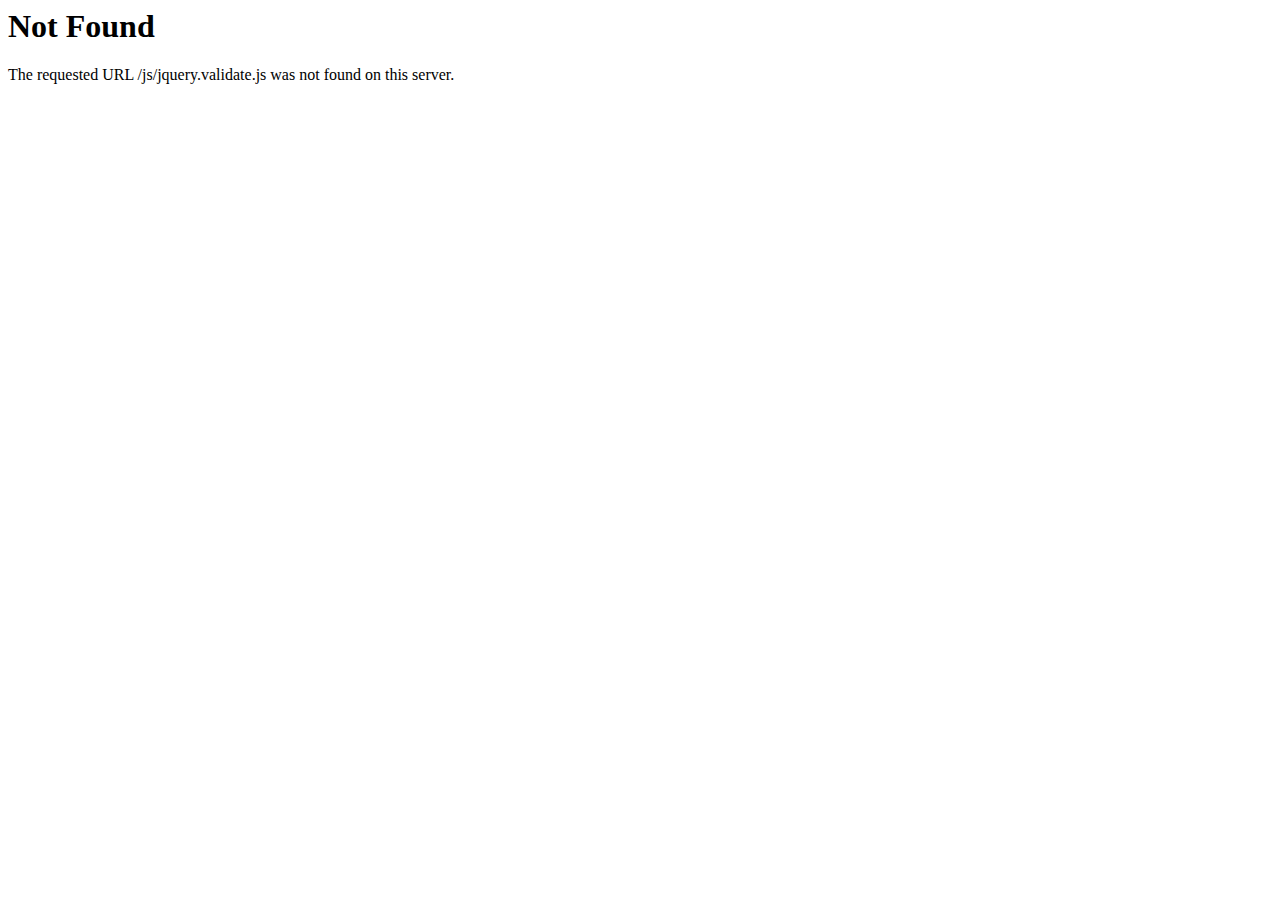
<file: js/jquery.validate.html>
<!DOCTYPE HTML PUBLIC "-//IETF//DTD HTML 2.0//EN">
<html>
<!-- Mirrored from masalafresno.com/js/jquery.validate.html by HTTrack Website Copier/3.x [XR&CO'2014], Wed, 27 Jan 2016 06:44:30 GMT -->
<head>
<title>404 Not Found</title>
</head><body>
<h1>Not Found</h1>
<p>The requested URL /js/jquery.validate.js was not found on this server.</p>
</body>
<!-- Mirrored from masalafresno.com/js/jquery.validate.html by HTTrack Website Copier/3.x [XR&CO'2014], Wed, 27 Jan 2016 06:44:30 GMT -->
</html>
</file>
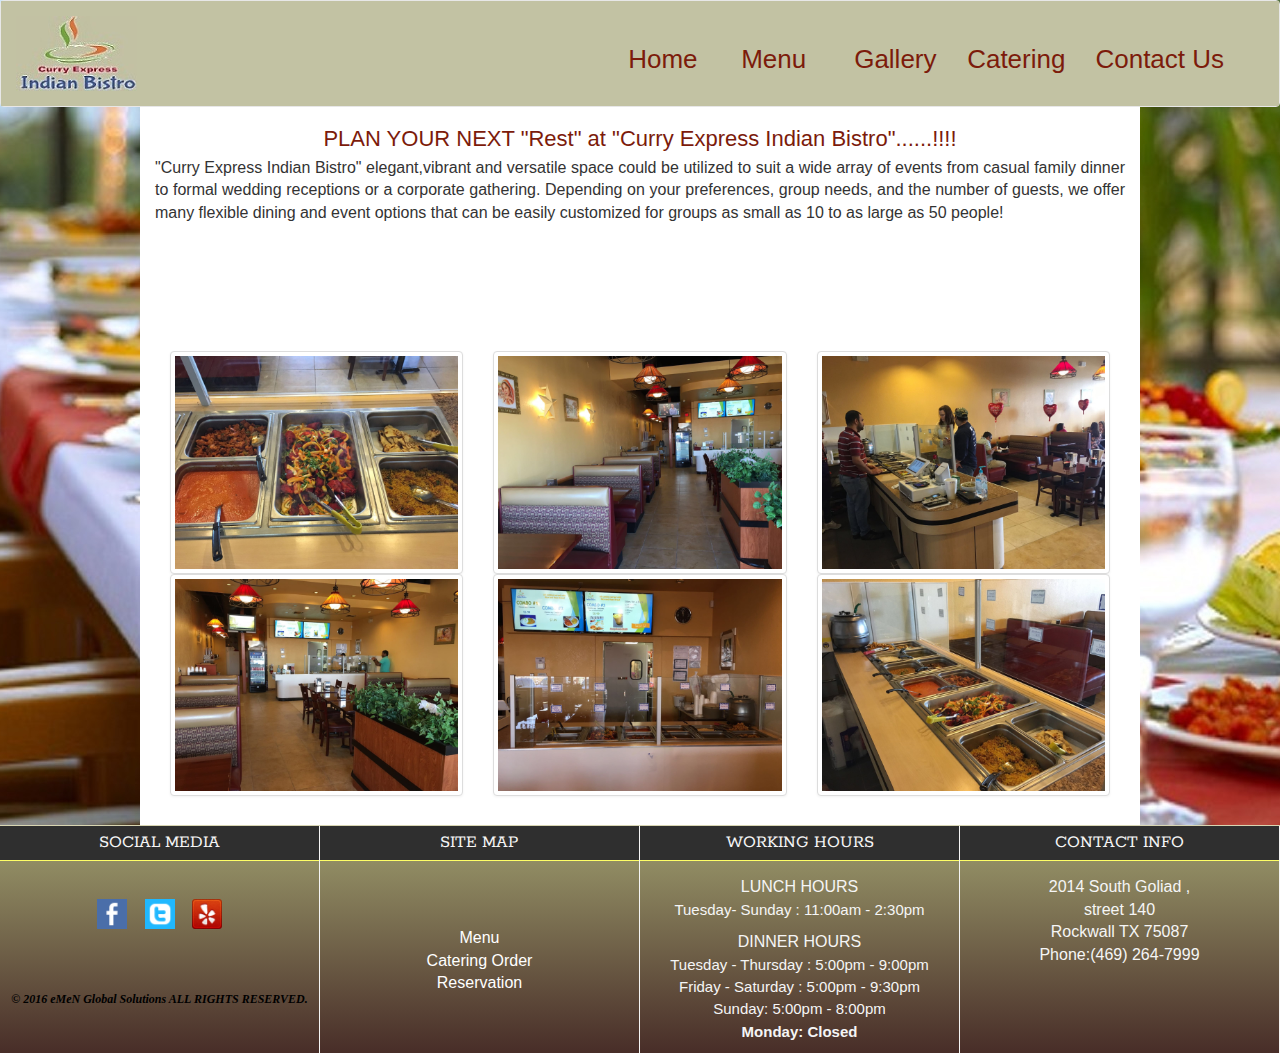
<file: my-rest/myrest.html>
<!DOCTYPE html PUBLIC "-//W3C//DTD XHTML 1.0 Transitional//EN" "http://www.w3.org/TR/xhtml1/DTD/xhtml1-transitional.dtd">
<html xmlns="http://www.w3.org/1999/xhtml">
  
<!-- Mirrored from www.masala-restaurant.com/sanfrancisco/groupdining.php by HTTrack Website Copier/3.x [XR&CO'2014], Mon, 29 Jun 2015 07:36:45 GMT -->
<!-- Added by HTTrack -->
<!-- Mirrored from masalafresno.com/my-rest/myrest.html by HTTrack Website Copier/3.x [XR&CO'2014], Wed, 27 Jan 2016 06:40:10 GMT -->
<meta http-equiv="content-type" content="text/html;charset=UTF-8" /><!-- /Added by HTTrack -->
<head>
    <meta http-equiv="Content-Type" content="text/html; charset=utf-8" />
    <title>Curry Express Indian Bistro</title>
    <meta name="keywords" 
         content="indian, fresno, restaurant, masala, vegetarian, nonvegetarian, south indian,biryani, naan, kheer, lassi, samosa, lunch,         dinner, panjabi, paneer, indian food,  chicken, rice, .">
	 <meta name="description" 
         content="  Welcome to "Masala Restaurant" 3209, W Shaw Ave, Suite 105, Fresno, CA. Come be our guest and let us take all of your                  senses on an exotic culinary journey.">
    <meta name="keywords" 
    	 content="indian restaurant, fresno indian restaurant, indian restaurant in fresno, masala indian restaurant, restaurant in                  fresno, indian food menu, indian food, online food in fresno, online food order, indian food, indian restaurant in fresno ca, indian food in fresno, best indian restraunt in fresno, best restraunt in fresno. ">
    <meta name="description" 
         contant="PLAN YOUR NEXT GROUP DINNER, BIRTHDAY, CORPORATE GATHERING OR ANNIVERSARY at Masala Restaurant!.">
    <link href="../css/bootstrap.css" rel="stylesheet" type="text/css" media="all" />

    <link href="../css/theme.css" rel="stylesheet" type="text/css" media="all" />
    <link href="../css/sf.css" rel="stylesheet" type="text/css" media="all" />
		
		
   	<link href="../css/datepicker3.css" rel="stylesheet" type="text/css" media="all" />
   	
    <!-- load jQuery and the plugin -->
    <script src="../js/jquery-1.10.2.min.js"></script>
    <script type="text/javascript" src="../js/bootstrap.min.js"></script>
    
			<script src="../js/jquery.validate.html"></script>
			<script src="../js/bootstrap-datepicker.js"></script>
		
    <script type="text/javascript">
        
					$(document).ready(function() {
						$("#contactform").validate();
						
							$('#event_date').datepicker({keyboardNavigation: false, forceParse: false, autoclose: true});
						
						jQuery.validator.addMethod("lettersonly", function(value, element) {
								return this.optional(element) || /^[a-z]+$/i.test(value);
						}, "Letters only please");
					});
				
    </script>    
    <script type="text/javascript">
        $(function() {
            var biz_hours = [];
						var biz_days = [];
						var i =0;
				
						biz_hours[i] = "12:00 PM - 03:00 PM , 05:00 PM - 10:00 PM";
						biz_days[i] = "Sun";
						i = i + 1;
	
						biz_hours[i] = "11:30 AM - 02:30 PM , 05:00 PM - 10:00 PM";
						biz_days[i] = "Mon";
						i = i + 1;
	
						biz_hours[i] = "11:30 AM - 02:30 PM , 05:00 PM - 10:00 PM";
						biz_days[i] = "Tue";
						i = i + 1;
	
						biz_hours[i] = "11:30 AM - 02:30 PM , 05:00 PM - 10:00 PM";
						biz_days[i] = "Wed";
						i = i + 1;
	
						biz_hours[i] = "11:30 AM - 02:30 PM , 05:00 PM - 10:00 PM";
						biz_days[i] = "Thu";
						i = i + 1;
	
						biz_hours[i] = "11:30 AM - 02:30 PM , 05:00 PM - 10:30 PM";
						biz_days[i] = "Fri";
						i = i + 1;
	
						biz_hours[i] = "12:00 PM - 03:00 PM , 05:00 PM - 10:30 PM";
						biz_days[i] = "Sat";
						i = i + 1;
				
						var d = new Date();
						var today = d.getDay();
						var tomorrow = (today + 1)%7;
						var today_hours = biz_hours[today].split(',');
            var tom_hours = biz_hours[tomorrow].split(',');
            var th ="";
            var tmh = "";
            for(var i=0; i< today_hours.length; i++)
            {
              th += today_hours[i] + "<br/>";
            }
            for(var i=0; i< tom_hours.length; i++)
            {
              tmh += tom_hours[i] + "<br/>";
            }
						$("#biz-todays-hours").html("<b>" + biz_days[today] + " : </b>" + "<span style='font-size:90%'>" + th + "</span>");
						$("#biz-tomorrows-hours").html("<b>" + biz_days[tomorrow] + " : </b>" + "<span style='font-size:90%'>" + tmh + "</span>");
        });
    </script>
  </head>

  <body>
    
    <div class="header">
    <nav class="navbar navbar-default" role="navigation">
      <div class="container-fluid"> 
        <!-- Brand and toggle get grouped for better mobile display -->
        <div class="navbar-header">
          <button type="button" class="navbar-toggle collapsed" data-toggle="collapse" data-target=" #bs-navbar-collapse-1" style="background-color:#7c1b0b"> 		<span class="sr-only">Toggle navigation</span> <span class="icon-bar"></span> <span class="icon-bar"></span> <span class="icon-bar"></span> </button>
          <a class="navbar-brand" href="../homepage/index.html"><img src="../images/logo/restaurantlogo.jpg"/></a> </div>
        
        <!-- Collect the nav links, forms, and other content for toggling -->
      <div class="collapse navbar-collapse" id="bs-navbar-collapse-1" style="background-color:#C2C2A3;">
          <ul class="nav navbar-nav navbar-right" style="margin-top:2%;margin-right:2%;">
            <li > <a href="../homepage/index.html" class="active" style="color:#7c1b0b; font-size:26px;">Home</a> </li>
            <li > <a href="../menu/menu.html" style="color:#7c1b0b; font-size:26px;">Menu</a> </li>
            <li > <a href="../galleries/gallery.html" style="color:#7c1b0b; font-size:26px;">Gallery</a> </li>
           <!-- <li > <a href="../group-dining/groupdining.php" style="color:#7c1b0b; font-size:26px;">Group Dining</a> </li>-->
            <li > <a href="../catering/catering.php" style="color:#7c1b0b; font-size:26px;">Catering</a> </li>
            <li > <a href="../contact/contact.php" style="color:#7c1b0b; font-size:26px;">Contact Us</a> </li>
          </ul>
        </div>
        <!-- /.navbar-collapse --> 
      </div>
      <!-- /.container-fluid --> 
    </nav>
  </div>
    
        <div class="container margin146" style="margin-top:-7%">
    	<h1>PLAN YOUR NEXT   "Rest"  at "Curry Express Indian Bistro"......!!!!</h1>
      <p align="justify">
        "Curry Express Indian Bistro" elegant,vibrant and versatile space could be utilized to suit a wide array of events from casual family dinner to formal wedding receptions or a corporate gathering. Depending on your preferences, group needs, and the number of guests, we offer many flexible dining and event options that can be easily customized for groups as small as 10 to as large as 50 people!  <br />
        <br />
	</p>
  </div>
   <div class="container margin146"  id="gallery" style="margin-top:-25%">
	<div class="row">
		<div class="col-md-4" >
			<figure class="img-link">
				<a href="../gallery/sanfrancisco/g10.jpg">
				<img src="../gallery/sanfrancisco/thumbnails/g10.jpg" class="thumbnail">
				</a>
			</figure>
		</div>
		<div class="col-md-4">
			<figure class="img-link">
				<a href="../gallery/sanfrancisco/g11.jpg">
				<img src="../gallery/sanfrancisco/thumbnails/g11.jpg" class="thumbnail">
				</a>
			</figure>
		</div>
		<div class="col-md-4">
			<figure class="img-link">
				<a href="../gallery/sanfrancisco/g12.jpg">
				<img src="../gallery/sanfrancisco/thumbnails/g12.jpg" class="thumbnail">
				</a>
			</figure>
		</div>
		</div>
		<div class="row">
		<div class="col-md-4">
			<figure class="img-link">
				<a href="../gallery/sanfrancisco/g14.jpg">
				<img src="../gallery/sanfrancisco/thumbnails/g14.jpg" class="thumbnail">
				</a>
			</figure>
		</div>
		<div class="col-md-4">
			<figure class="img-link">
				<a href="../gallery/sanfrancisco/g15.jpg">
				<img src="../gallery/sanfrancisco/thumbnails/g15.jpg" class="thumbnail">
				</a>
			</figure>
		</div>
		<div class="col-md-4">
			<figure class="img-link">
				<a href="../gallery/sanfrancisco/g16.jpg">
				<img src="../gallery/sanfrancisco/thumbnails/g16.jpg" class="thumbnail">
				</a>
			</figure>
		</div>
		
</div>


</div>

  
	

    
<div id="footer-wrapper">
      <div class="row">
        <div class="col-md-3" >
        <div class="footer-part">
        	<h3>SOCIAL MEDIA</h3>
        	<br><br>
        	<div align="center">
        	<p>
        		<a href="#" style="color:#FFFFFF"><img src="../images/facebook-icon.png" height="30" width="30" target="_blank"></a>&nbsp;&nbsp;&nbsp;
        		<a href="#" style="color:#FFFFFF"><img src="../images/Twitter-icon-4.png" height="30" width="30" target="_blank"></a>&nbsp;&nbsp;&nbsp;
        		<a href="#" style="color:#FFFFFF"><img src="../images/yelp32px.png" height="30" width="30" target="_blank"></a>
        	</p></br></br>
            <a href="http://www.emenglobal.com" style="color:#000000;font: italic bold 12px/30px Georgia, serif;">© 2016 eMeN Global Solutions ALL RIGHTS RESERVED.</a>
        	
        	</div>
        	</div>
        	
        </div>
        
        <div class="col-md-3">
        	<div class="footer-part">
        	<h3>Site Map</h3>
        	<div align="center" style="margin-top:16%">
        	<p>
        		<a href="../menu/menu.html" style="color:#FFFFFF">Menu</a><br/>
        		<!--<a href="../group-dining/groupdining.php" style="color:#FFFFFF">Group Dining</a><br/>-->
        		<!--<a href="../online-order/onlineorder.php"  style="color:#FFFFFF">Order Online</a><br/>-->
        		<a href="../catering/catering.php" style="color:#FFFFFF">Catering Order</a><br/>
        		
        		
        	<a href="../table-reservation/bookmytable.php" style="color:#FFFFFF">Reservation</a><br/>
        		</a><br/>
        	</p>
        	
        	</div>
        	</div>
        </div>
         <div class="col-md-3"  >
        <div class="footer-part">
         <h3>Working Hours</h3>
      
        <div  align="center" style="margin-top:0%;text-alignment:center">
            LUNCH HOURS
         <p style="font-size:15px;margin-top:0%;">Tuesday- Sunday : 11:00am - 2:30pm
          </p>
		 <div  align="center" style="margin-top:0%;text-alignment:center">
         DINNER HOURS
            <p style="font-size:15px;margin-top:0%";>
            Tuesday - Thursday  : 5:00pm - 9:00pm</br>
			Friday - Saturday  : 5:00pm - 9:30pm</br>
			Sunday: 5:00pm - 8:00pm</br>
             <b>Monday: Closed</b>
          </p>	


</div>
</div>
</div>
</div>





<div class="col-md-3" style="text-align:left">
        	<div class="footer-part">
          <h3>Contact Info</h3>
          <div align="center">
              <p >
		    2014 South Goliad ,<br/>
		       
		           street 140<br/>
		        Rockwall TX 75087
		        <br/>
		        Phone:(469) 264-7999<br/><br/>
          </p>
          </div>
           </div>
        </div>
      </div>
    </div>
    
  </body>


<!-- Mirrored from masalafresno.com/my-rest/myrest.html by HTTrack Website Copier/3.x [XR&CO'2014], Wed, 27 Jan 2016 06:40:10 GMT -->
</html>
</file>
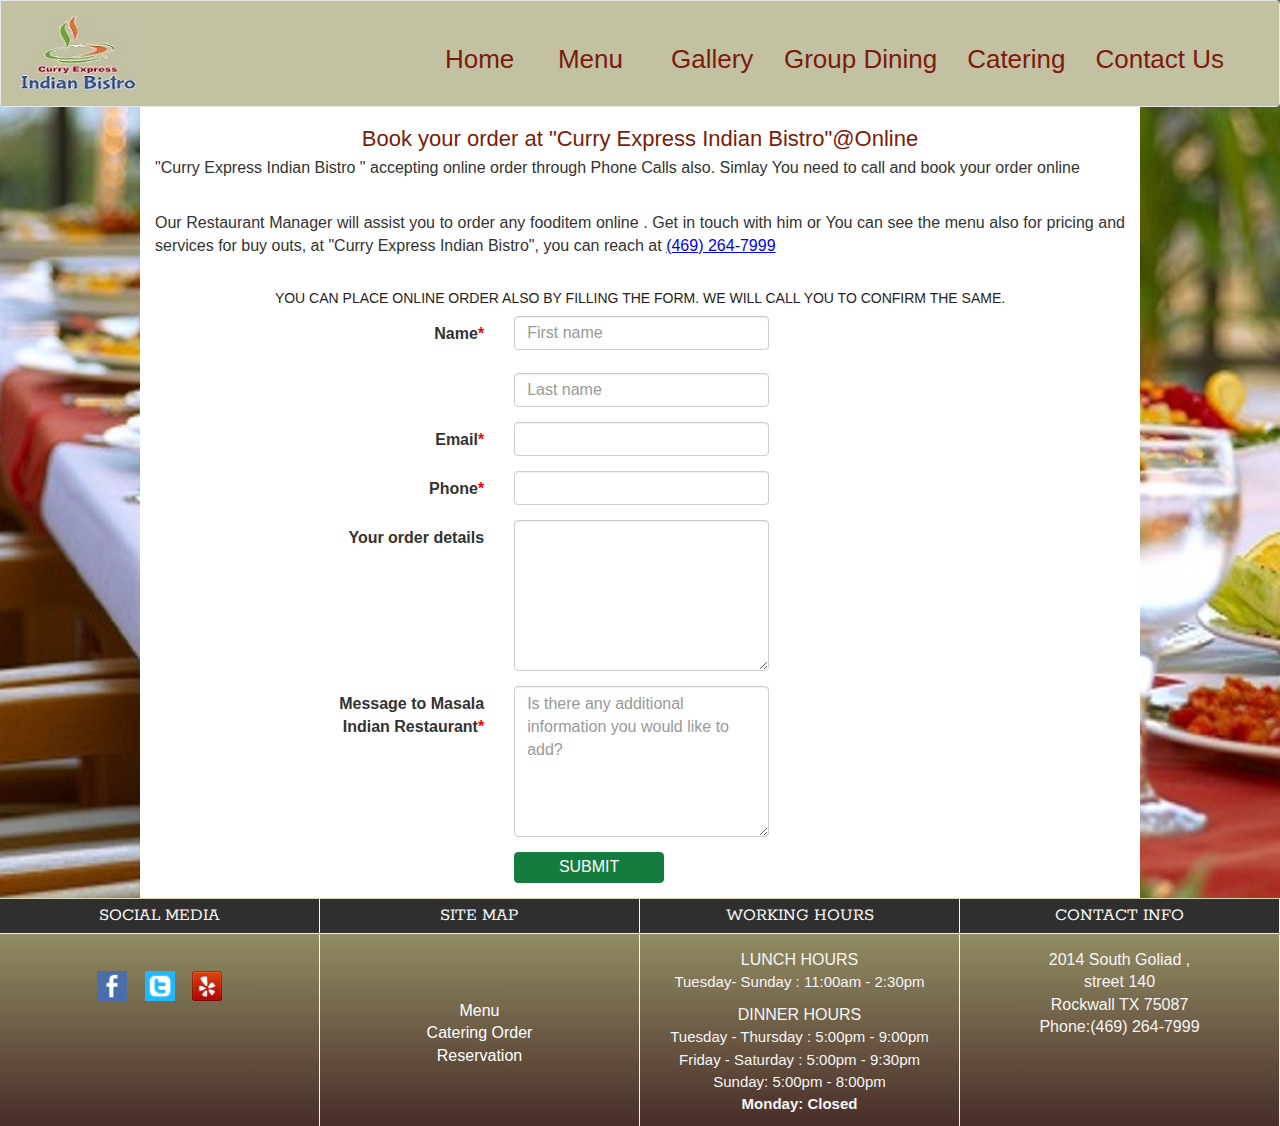
<file: online-order/onlineorder.html>
<!DOCTYPE html PUBLIC "-//W3C//DTD XHTML 1.0 Transitional//EN" "http://www.w3.org/TR/xhtml1/DTD/xhtml1-transitional.dtd">
<html xmlns="http://www.w3.org/1999/xhtml">
  
<!-- Mirrored from www.masala-restaurant.com/sanfrancisco/groupdining.html by HTTrack Website Copier/3.x [XR&CO'2014], Mon, 29 Jun 2015 07:36:45 GMT -->
<!-- Added by HTTrack -->
<!-- Mirrored from masalafresno.com/online-order/onlineorder.html by HTTrack Website Copier/3.x [XR&CO'2014], Wed, 27 Jan 2016 06:40:10 GMT -->
<meta http-equiv="content-type" content="text/html;charset=UTF-8" /><!-- /Added by HTTrack -->
<head>
    <meta http-equiv="Content-Type" content="text/html; charset=utf-8" />
    <title>Curry Express Indian Bistro</title>
    <meta name="keywords" content="order online, indian food, indian food in fresno, food item, ">
    <meta name="description" content="Masala Indian Restaurant accepting online order through Phone Calls also. Simlay You need to call and book your order onine">



    <link href="../css/bootstrap.css" rel="stylesheet" type="text/css" media="all" />

    <link href="../css/theme.css" rel="stylesheet" type="text/css" media="all" />
    <link href="../css/sf.css" rel="stylesheet" type="text/css" media="all" />
		
		
   	<link href="../css/datepicker3.css" rel="stylesheet" type="text/css" media="all" />
   	
    <!-- load jQuery and the plugin -->
    <script src="../js/jquery-1.10.2.min.js"></script>
    <script type="text/javascript" src="../js/bootstrap.min.js"></script>
    
			<script src="../js/jquery.validate.html"></script>
			<script src="../js/bootstrap-datepicker.js"></script>
		
    <script type="text/javascript">
        
					$(document).ready(function() {
						$("#contactform").validate();
						
							$('#event_date').datepicker({keyboardNavigation: false, forceParse: false, autoclose: true});
						
						jQuery.validator.addMethod("lettersonly", function(value, element) {
								return this.optional(element) || /^[a-z]+$/i.test(value);
						}, "Letters only please");
					});
				
    </script>    
    <script type="text/javascript">
        $(function() {
            var biz_hours = [];
						var biz_days = [];
						var i =0;
				
						biz_hours[i] = "12:00 PM - 03:00 PM , 05:00 PM - 10:00 PM";
						biz_days[i] = "Sun";
						i = i + 1;
	
						biz_hours[i] = "11:30 AM - 02:30 PM , 05:00 PM - 10:00 PM";
						biz_days[i] = "Mon";
						i = i + 1;
	
						biz_hours[i] = "11:30 AM - 02:30 PM , 05:00 PM - 10:00 PM";
						biz_days[i] = "Tue";
						i = i + 1;
	
						biz_hours[i] = "11:30 AM - 02:30 PM , 05:00 PM - 10:00 PM";
						biz_days[i] = "Wed";
						i = i + 1;
	
						biz_hours[i] = "11:30 AM - 02:30 PM , 05:00 PM - 10:00 PM";
						biz_days[i] = "Thu";
						i = i + 1;
	
						biz_hours[i] = "11:30 AM - 02:30 PM , 05:00 PM - 10:30 PM";
						biz_days[i] = "Fri";
						i = i + 1;
	
						biz_hours[i] = "12:00 PM - 03:00 PM , 05:00 PM - 10:30 PM";
						biz_days[i] = "Sat";
						i = i + 1;
				
						var d = new Date();
						var today = d.getDay();
						var tomorrow = (today + 1)%7;
						var today_hours = biz_hours[today].split(',');
            var tom_hours = biz_hours[tomorrow].split(',');
            var th ="";
            var tmh = "";
            for(var i=0; i< today_hours.length; i++)
            {
              th += today_hours[i] + "<br/>";
            }
            for(var i=0; i< tom_hours.length; i++)
            {
              tmh += tom_hours[i] + "<br/>";
            }
						$("#biz-todays-hours").html("<b>" + biz_days[today] + " : </b>" + "<span style='font-size:90%'>" + th + "</span>");
						$("#biz-tomorrows-hours").html("<b>" + biz_days[tomorrow] + " : </b>" + "<span style='font-size:90%'>" + tmh + "</span>");
        });
    </script>
  </head>

  <body>
    
    <div class="header">
    <nav class="navbar navbar-default" role="navigation">
      <div class="container-fluid"> 
        <!-- Brand and toggle get grouped for better mobile display -->
        <div class="navbar-header">
          <button type="button" class="navbar-toggle collapsed" data-toggle="collapse" data-target=" #bs-navbar-collapse-1" style="background-color:#7c1b0b"> 		<span class="sr-only">Toggle navigation</span> <span class="icon-bar"></span> <span class="icon-bar"></span> <span class="icon-bar"></span> </button>
          <a class="navbar-brand" href="../homepage/index.html"><img src="../images/logo/restaurantlogo.jpg"/></a> </div>
        
        <!-- Collect the nav links, forms, and other content for toggling -->
        <div class="collapse navbar-collapse" id="bs-navbar-collapse-1" style="background-color:#C2C2A3;">
          <ul class="nav navbar-nav navbar-right" style="margin-top:2%;margin-right:2%;">
            <li > <a href="../homepage/index.html" class="active" style="color:#7c1b0b; font-size:26px;">Home</a> </li>
            <li > <a href="../menu/menu.html" style="color:#7c1b0b; font-size:26px;">Menu</a> </li>
            <li > <a href="../galleries/gallery.html" style="color:#7c1b0b; font-size:26px;">Gallery</a> </li>
            <li > <a href="../group-dining/groupdining.html" style="color:#7c1b0b; font-size:26px;">Group Dining</a> </li>
            <li > <a href="../catering/catering.html" style="color:#7c1b0b; font-size:26px;">Catering</a> </li>
            <li > <a href="../contact/contact.html" style="color:#7c1b0b; font-size:26px;">Contact Us</a> </li>
          </ul>
        </div>
        <!-- /.navbar-collapse --> 
      </div>
      <!-- /.container-fluid --> 
    </nav>
  </div>
    
        <div class="container margin146" style="margin-top:-7%">
    	<h1>Book your order  at "Curry Express Indian Bistro"@Online</h1>
      <p align="justify">
"Curry Express Indian Bistro " accepting online order through Phone Calls also. Simlay You need to call and  book your order online 
        <br />
        <br />
			</p>
			<p align="justify">
        Our Restaurant Manager will assist  you  to order any fooditem online . Get in touch with him  or You can see the menu also for  pricing and services for buy outs,  at "Curry Express Indian Bistro", you can reach at <a href="#" style="text-decoration:underline;color:blue;"> (469) 264-7999</a>
        <br />
        <br />

        <h2 align="center">You can place online order also by filling the form. We will Call you to confirm the same.</h2>  
      </p>
      <form class="form-horizontal" style="margin-left:15%" role="form" name="contactform" id="contactform" method="post" action="http://www.masala-restaurant.com/sanfrancisco/send_group_dining_email.php">
				<div class="form-group">
					<label for="inputPassword3" class="col-sm-3 control-label">Name<span style="color:red">*</span></label>
					<div class="col-sm-4">
						<input type="text" class="form-control" id="firstname" placeholder="First name" name="first_name" required><br/>
						<input type="text" class="form-control" id="lastname" name="last_name" placeholder="Last name">
					</div>
				</div>
				<div class="form-group">
					<label for="email" class="col-sm-3 control-label">Email<span style="color:red">*</span></label>
					<div class="col-sm-4">
						<input type="email" class="form-control" id="email" placeholder="" name="email" required>
					</div>
				</div>
				<div class="form-group">
					<label for="phone" class="col-sm-3 control-label">Phone<span style="color:red">*</span></label>
					<div class="col-sm-4">
						<input type="text" class="form-control" id="phone" placeholder="" name="phone" required>
					</div>
				</div>
				
				<div class="form-group">
					<label for="event" class="col-sm-3 control-label">Your order details</label>
					<div class="col-sm-4">
						<textarea name="event_details" rows="6" class="form-control" id="event_details" name="eventdetails"></textarea>
					</div>
				</div>
				
				
				<div class="form-group">
					<label for="msg_to_amber" class="col-sm-3 control-label">Message to Masala Indian Restaurant<span style="color:red">*</span></label>
					<div class="col-sm-4">
						<textarea name="msg_to_amber" rows="6" class="form-control" id="msg_to_amber" placeholder="Is there any additional information you would like to add?" name="message" required></textarea>
					</div>
				</div>
				<div class="form-group">
					<div class="col-sm-offset-3 col-sm-4">
						<button type="submit" class="btn btn-success pull-left btn-submit">Submit</button>
					</div>
				</div>
			</form>
    </div>

	

    
   <div id="footer-wrapper">
      <div class="row">
        <div class="col-md-3" >
        <div class="footer-part">
        	<h3>SOCIAL MEDIA</h3>
        	<br><br>
        	<div align="center">
        	<p>
        		<a href="#" style="color:#FFFFFF"><img src="../images/facebook-icon.png" height="30" width="30" target="_blank"></a>&nbsp;&nbsp;&nbsp;
        		<a href="#" style="color:#FFFFFF"><img src="../images/Twitter-icon-4.png" height="30" width="30" target="_blank"></a>&nbsp;&nbsp;&nbsp;
        		<a href="#" style="color:#FFFFFF"><img src="../images/yelp32px.png" height="30" width="30" target="_blank"></a>
        	</p>
        	
        	</div>
        	</div>
        	
        </div>
        
        <div class="col-md-3">
        	<div class="footer-part">
        	<h3>Site Map</h3>
        	<div align="center" style="margin-top:16%">
        	<p>
        		<a href="../menu/menu.html" style="color:#FFFFFF">Menu</a><br/>
        		<!--<a href="../group-dining/groupdining.html" style="color:#FFFFFF">Group Dining</a><br/>-->
        		<!--<a href="onlineorder.html"  style="color:#FFFFFF">Order Online</a><br/>-->
        		<a href="../catering/catering.html" style="color:#FFFFFF">Catering Order</a><br/>
        		
        		
        	<a href="../table-reservation/bookmytable.html" style="color:#FFFFFF">Reservation</a><br/>
        		</a><br/>
        	</p>
        	
        	</div>
        	</div>
        </div>
         <div class="col-md-3"  >
        <div class="footer-part">
         <h3>Working Hours</h3>
      
        <div  align="center" style="margin-top:0%;text-alignment:center">
            LUNCH HOURS
         <p style="font-size:15px;margin-top:0%;">Tuesday- Sunday : 11:00am - 2:30pm
          </p>
		 <div  align="center" style="margin-top:0%;text-alignment:center">
         DINNER HOURS
            <p style="font-size:15px;margin-top:0%";>
            Tuesday - Thursday  : 5:00pm - 9:00pm</br>
			Friday - Saturday  : 5:00pm - 9:30pm</br>
			Sunday: 5:00pm - 8:00pm</br>
             <b>Monday: Closed</b>
          </p>	


</div>
</div>
</div>
</div>





<div class="col-md-3" style="text-align:left">
        	<div class="footer-part">
          <h3>Contact Info</h3>
          <div align="center">
              <p >
		    2014 South Goliad ,<br/>
		       
		           street 140<br/>
		        Rockwall TX 75087
		        <br/>
		        Phone:(469) 264-7999<br/><br/>
          </p>
          </div>
           </div>
        </div>
      </div>
    </div>
    
    
  </body>


<!-- Mirrored from masalafresno.com/online-order/onlineorder.html by HTTrack Website Copier/3.x [XR&CO'2014], Wed, 27 Jan 2016 06:40:10 GMT -->
</html>
</file>
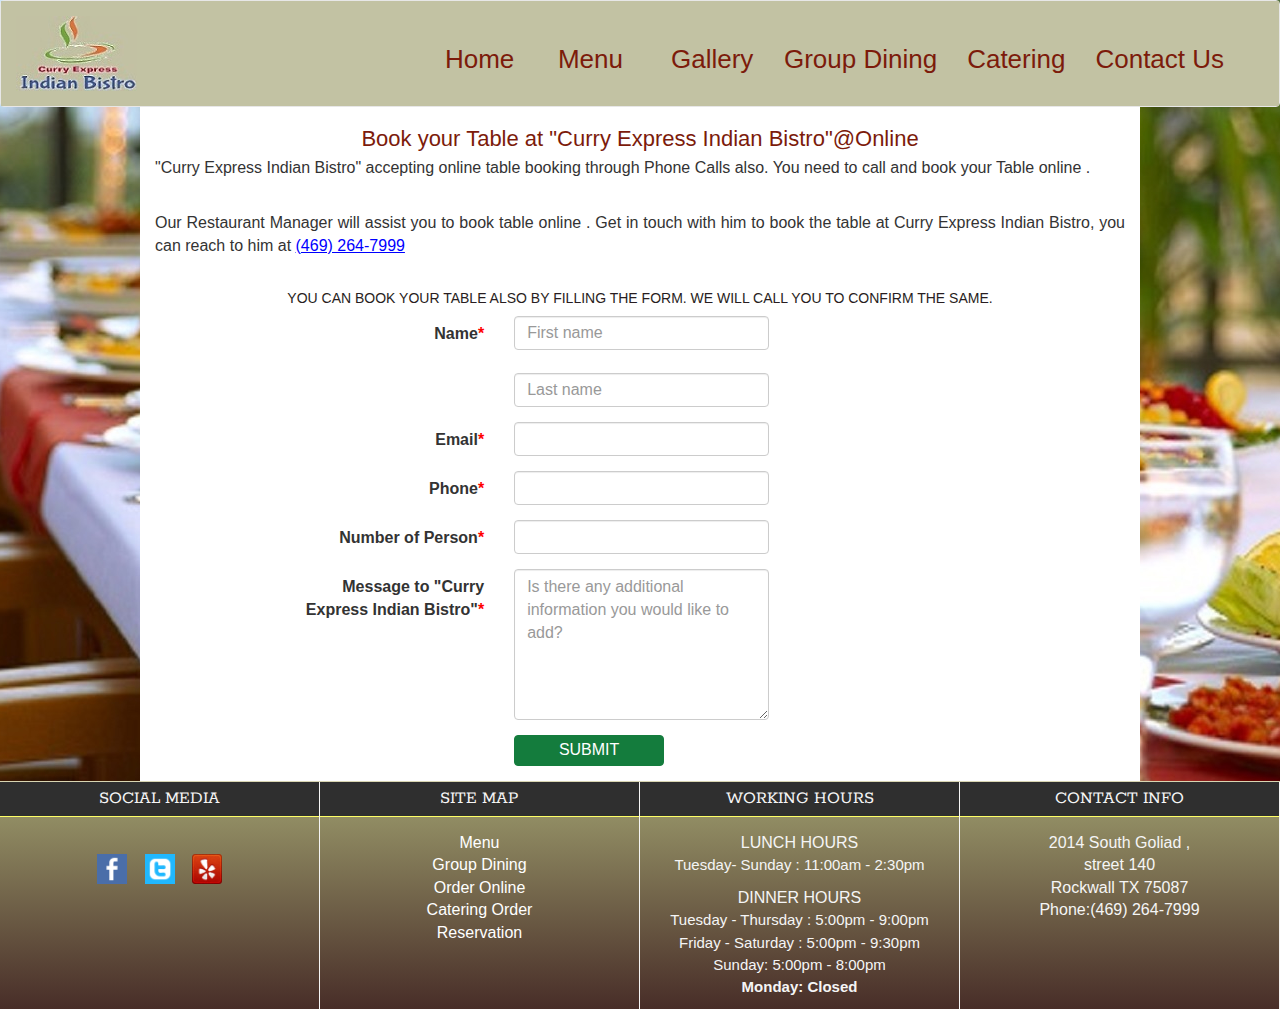
<file: table-reservation/bookmytable.html>
<!DOCTYPE html PUBLIC "-//W3C//DTD XHTML 1.0 Transitional//EN" "http://www.w3.org/TR/xhtml1/DTD/xhtml1-transitional.dtd">
<html xmlns="http://www.w3.org/1999/xhtml">
  
<!-- Mirrored from www.masala-restaurant.com/sanfrancisco/groupdining.html by HTTrack Website Copier/3.x [XR&CO'2014], Mon, 29 Jun 2015 07:36:45 GMT -->
<!-- Added by HTTrack -->
<!-- Mirrored from masalafresno.com/table-reservation/bookmytable.html by HTTrack Website Copier/3.x [XR&CO'2014], Wed, 27 Jan 2016 06:40:16 GMT -->
<meta http-equiv="content-type" content="text/html;charset=UTF-8" /><!-- /Added by HTTrack -->
<head>
    <meta http-equiv="Content-Type" content="text/html; charset=utf-8" />
    <title>Curry Express Indian Bistro</title>
   
	 <meta name="description" 
         content="  Masala Indian Restaurant accepting online table booking through Phone Calls also. You need to call and book your Table online .">
    <meta name="keywords" 
    	 content="indian restaurant, fresno indian restaurant, indian restaurant in fresno, masala indian restaurant, restaurant in fresno, indian food menu, indian food, online food in fresno, online food order, indian food, indian restaurant in fresno ca, indian food in fresno, best indian restraunt in fresno, best restraunt in fresno, Indian Restaurant. ">
    <meta name="description" 
         contant="PLAN YOUR NEXT GROUP DINNER, BIRTHDAY, CORPORATE GATHERING OR ANNIVERSARY at Masala Restaurant!.">
    
    
    <link href="../css/bootstrap.css" rel="stylesheet" type="text/css" media="all" />

    <link href="../css/theme.css" rel="stylesheet" type="text/css" media="all" />
    <link href="../css/sf.css" rel="stylesheet" type="text/css" media="all" />
		
		
   	<link href="../css/datepicker3.css" rel="stylesheet" type="text/css" media="all" />
   	
    <!-- load jQuery and the plugin -->
    <script src="../js/jquery-1.10.2.min.js"></script>
    <script type="text/javascript" src="../js/bootstrap.min.js"></script>
    
			<script src="../js/jquery.validate.html"></script>
			<script src="../js/bootstrap-datepicker.js"></script>
		
    <script type="text/javascript">
        
					$(document).ready(function() {
						$("#contactform").validate();
						
							$('#event_date').datepicker({keyboardNavigation: false, forceParse: false, autoclose: true});
						
						jQuery.validator.addMethod("lettersonly", function(value, element) {
								return this.optional(element) || /^[a-z]+$/i.test(value);
						}, "Letters only please");
					});
				
    </script>    
    <script type="text/javascript">
        $(function() {
            var biz_hours = [];
						var biz_days = [];
						var i =0;
				
						biz_hours[i] = "12:00 PM - 03:00 PM , 05:00 PM - 10:00 PM";
						biz_days[i] = "Sun";
						i = i + 1;
	
						biz_hours[i] = "11:30 AM - 02:30 PM , 05:00 PM - 10:00 PM";
						biz_days[i] = "Mon";
						i = i + 1;
	
						biz_hours[i] = "11:30 AM - 02:30 PM , 05:00 PM - 10:00 PM";
						biz_days[i] = "Tue";
						i = i + 1;
	
						biz_hours[i] = "11:30 AM - 02:30 PM , 05:00 PM - 10:00 PM";
						biz_days[i] = "Wed";
						i = i + 1;
	
						biz_hours[i] = "11:30 AM - 02:30 PM , 05:00 PM - 10:00 PM";
						biz_days[i] = "Thu";
						i = i + 1;
	
						biz_hours[i] = "11:30 AM - 02:30 PM , 05:00 PM - 10:30 PM";
						biz_days[i] = "Fri";
						i = i + 1;
	
						biz_hours[i] = "12:00 PM - 03:00 PM , 05:00 PM - 10:30 PM";
						biz_days[i] = "Sat";
						i = i + 1;
				
						var d = new Date();
						var today = d.getDay();
						var tomorrow = (today + 1)%7;
						var today_hours = biz_hours[today].split(',');
            var tom_hours = biz_hours[tomorrow].split(',');
            var th ="";
            var tmh = "";
            for(var i=0; i< today_hours.length; i++)
            {
              th += today_hours[i] + "<br/>";
            }
            for(var i=0; i< tom_hours.length; i++)
            {
              tmh += tom_hours[i] + "<br/>";
            }
						$("#biz-todays-hours").html("<b>" + biz_days[today] + " : </b>" + "<span style='font-size:90%'>" + th + "</span>");
						$("#biz-tomorrows-hours").html("<b>" + biz_days[tomorrow] + " : </b>" + "<span style='font-size:90%'>" + tmh + "</span>");
        });
    </script>
  </head>

  <body>
    
    <div class="header">
    <nav class="navbar navbar-default" role="navigation">
      <div class="container-fluid"> 
        <!-- Brand and toggle get grouped for better mobile display -->
        <div class="navbar-header">
          <button type="button" class="navbar-toggle collapsed" data-toggle="collapse" data-target=" #bs-navbar-collapse-1" style="background-color:#7c1b0b"> 		<span class="sr-only">Toggle navigation</span> <span class="icon-bar"></span> <span class="icon-bar"></span> <span class="icon-bar"></span> </button>
          <a class="navbar-brand" href="../homepage/index.html"><img src="../images/logo/restaurantlogo.jpg"/></a> </div>
        
        <!-- Collect the nav links, forms, and other content for toggling -->
       <div class="collapse navbar-collapse" id="bs-navbar-collapse-1" style="background-color:#C2C2A3;">
          <ul class="nav navbar-nav navbar-right" style="margin-top:2%;margin-right:2%;">
            <li > <a href="../homepage/index.html" class="active" style="color:#7c1b0b; font-size:26px;">Home</a> </li>
            <li > <a href="../menu/menu.html" style="color:#7c1b0b; font-size:26px;">Menu</a> </li>
            <li > <a href="../galleries/gallery.html" style="color:#7c1b0b; font-size:26px;">Gallery</a> </li>
            <li > <a href="../group-dining/groupdining.html" style="color:#7c1b0b; font-size:26px;">Group Dining</a> </li>
            <li > <a href="../catering/catering.html" style="color:#7c1b0b; font-size:26px;">Catering</a> </li>
            <li > <a href="../contact/contact.html" style="color:#7c1b0b; font-size:26px;">Contact Us</a> </li>
          </ul>
        </div>
        <!-- /.navbar-collapse --> 
      </div>
      <!-- /.container-fluid --> 
    </nav>
  </div>
    
        <div class="container margin146" style="margin-top:-7%">
    	<h1>Book your Table  at "Curry Express Indian Bistro"@Online</h1>
      <p align="justify">
"Curry Express Indian Bistro" accepting online table booking through Phone Calls also. You need to call and  book your Table  online .
        <br />
        <br />
			</p>
			<p align="justify">
        Our Restaurant Manager will assist  you  to book table  online . Get in touch with him to book the table at Curry Express Indian Bistro, you can reach to him  at <a href="#" style="text-decoration:underline;color:blue;"> (469) 264-7999</a>
        <br />
        <br />

        <h2 align="center">You can book  your table also by filling the form. We will call you to confirm the same.</h2>  
      </p>
      <form class="form-horizontal" style="margin-left:15%" role="form" name="contactform" id="contactform" method="POST" action="http://www.masala-restaurant.com/sanfrancisco/send_group_dining_email.php">
				<div class="form-group">
					<label for="inputPassword3" class="col-sm-3 control-label">Name<span style="color:red">*</span></label>
					<div class="col-sm-4">
						<input type="text" class="form-control" id="firstname" placeholder="First name" name="first_name" required><br/>
						<input type="text" class="form-control" id="lastname" name="last_name" placeholder="Last name">
					</div>
				</div>
				<div class="form-group">
					<label for="email" class="col-sm-3 control-label">Email<span style="color:red">*</span></label>
					<div class="col-sm-4">
						<input type="email" class="form-control" id="email" placeholder="" name="email" required>
					</div>
				</div>
				<div class="form-group">
					<label for="phone" class="col-sm-3 control-label">Phone<span style="color:red">*</span></label>
					<div class="col-sm-4">
						<input type="text" class="form-control" id="phone" placeholder="" name="phone" required>
					</div>
				</div>
				
				<div class="form-group">
					<label for="phone" class="col-sm-3 control-label">Number of Person<span style="color:red">*</span></label>
					<div class="col-sm-4">
						<input type="text" class="form-control" id="phone" placeholder="" name="phone" required>
					</div>
				</div>
				<div class="form-group">
					<label for="msg_to_amber" class="col-sm-3 control-label">Message to "Curry Express Indian Bistro"<span style="color:red">*</span></label>
					<div class="col-sm-4">
						<textarea name="msg_to_amber" rows="6" class="form-control" id="msg_to_amber" placeholder="Is there any additional information you would like to add?" name="message" required></textarea>
					</div>
				</div>
				<div class="form-group">
					<div class="col-sm-offset-3 col-sm-4">
						<button type="submit" class="btn btn-success pull-left btn-submit">Submit</button>
					</div>
				</div>
			</form>
    </div>

	

    
<div id="footer-wrapper">
      <div class="row">
        <div class="col-md-3" >
        <div class="footer-part">
        	<h3>SOCIAL MEDIA</h3>
        	<br><br>
        	<div align="center">
        	<p>
        		<a href="#" style="color:#FFFFFF"><img src="../images/facebook-icon.png" height="30" width="30" target="_blank"></a>&nbsp;&nbsp;&nbsp;
        		<a href="#" style="color:#FFFFFF"><img src="../images/Twitter-icon-4.png" height="30" width="30" target="_blank"></a>&nbsp;&nbsp;&nbsp;
        		<a href="#" style="color:#FFFFFF"><img src="../images/yelp32px.png" height="30" width="30" target="_blank"></a>
        	</p>
        	
        	</div>
        	</div>
        	
        </div>
        
        <div class="col-md-3">
        	<div class="footer-part">
        	<h3>Site Map</h3>
        	<div align="center">
        	<p>
        		<a href="../menu/menu.html" style="color:#FFFFFF">Menu</a><br/>
        		<a href="../group-dining/groupdining.html" style="color:#FFFFFF">Group Dining</a><br/>
        		<a href="../online-order/onlineorder.php"  style="color:#FFFFFF">Order Online</a><br/>
        		<a href="../catering/catering.html" style="color:#FFFFFF">Catering Order</a><br/>
        		
        		
        	<a href="bookmytable.html" style="color:#FFFFFF">Reservation</a><br/>
        		</a><br/>
        	</p>
        	
        	</div>
        	</div>
        </div>
           <div class="col-md-3"  >
        <div class="footer-part">
         <h3>Working Hours</h3>
      
        <div  align="center" style="margin-top:0%;text-alignment:center">
            LUNCH HOURS
         <p style="font-size:15px;margin-top:0%;">Tuesday- Sunday : 11:00am - 2:30pm
          </p>
		 <div  align="center" style="margin-top:0%;text-alignment:center">
         DINNER HOURS
            <p style="font-size:15px;margin-top:0%";>
            Tuesday - Thursday  : 5:00pm - 9:00pm</br>
			Friday - Saturday  : 5:00pm - 9:30pm</br>
			Sunday: 5:00pm - 8:00pm</br>
             <b>Monday: Closed</b>
          </p>	


</div>
</div>
</div>
</div>





<div class="col-md-3" style="text-align:left">
        	<div class="footer-part">
          <h3>Contact Info</h3>
          <div align="center">
              <p >
		    2014 South Goliad ,<br/>
		       
		           street 140<br/>
		        Rockwall TX 75087
		        <br/>
		        Phone:(469) 264-7999<br/><br/>
          </p>
          </div>
           </div>
        </div>
      </div>
    </div>
    
  </body>


<!-- Mirrored from masalafresno.com/table-reservation/bookmytable.html by HTTrack Website Copier/3.x [XR&CO'2014], Wed, 27 Jan 2016 06:40:16 GMT -->
</html>
</file>
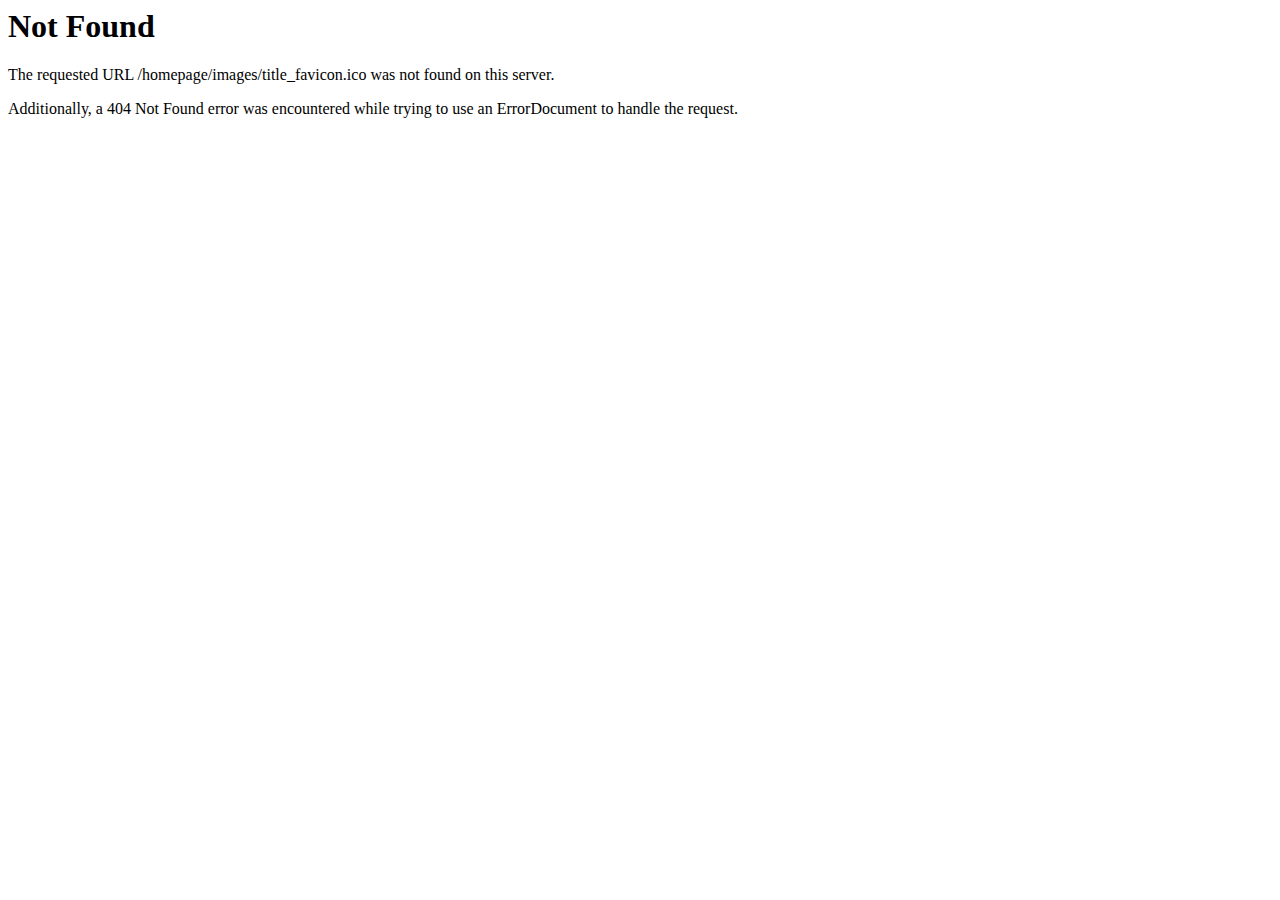
<file: homepage/images/title_favicon.html>
<!DOCTYPE HTML PUBLIC "-//IETF//DTD HTML 2.0//EN">
<html><head>
<title>404 Not Found</title>
</head><body>
<h1>Not Found</h1>
<p>The requested URL /homepage/images/title_favicon.ico was not found on this server.</p>
<p>Additionally, a 404 Not Found
error was encountered while trying to use an ErrorDocument to handle the request.</p>
</body></html>
</file>
<file: css/theme.css>
@charset "utf-8";
/* CSS Document */
@import url(http://fonts.googleapis.com/css?family=Rokkitt);
@import url(http://fonts.googleapis.com/css?family=Pinyon+Script);
body { padding-bottom: 0px;background:url("../images/bg.png");
font-family: Calibri, Candara, Segoe, 'Segoe UI', Optima, Arial, sans-serif;}
.clear{clear:both;height:0px;}
ol,ul{margin:0;padding:0px;list-style:none;}
.igshadow{box-shadow:0 0 6px rgba(0, 0, 0, 0.5);}
.margin30{margin-bottom:30px !important}	
.linkbox{background-color:#000;border-radius:5px;padding:5px 10px;color:#FFF;}
.linkbox:hover{color:#FFF}
.metadate{font-size:14px}
.theme-dropdown .dropdown-menu {display: block; position: static;margin-bottom: 20px;}

a, a:hover{text-decoration:none;color:#020202}

h1,h2,h3,h4,h5{font-family: Calibri, Candara, Segoe, 'Segoe UI', Optima, Arial, sans-serif;}
h1{font-size:22px;color:#272016;padding-top:50px;padding-bottom:5px;}
h2{font-size:14px;color:#B4A48D;text-transform:uppercase;font-weight:normal}
h3{font:normal 18px Rokkitt;color:#7C7C7C;}
h4 kbd{font-size:0.6em;}

.title{color:#FFF;text-align:left;padding-top:25px !important;font-size:50px !important;}
.container{text-align:center;width:auto;margin:0px auto;position:relative;height:100%;}
.theme-showcase > p > .btn { margin: 5px 0;}
.menunavi{margin-top:0px;width:100%;top:0;z-index:800;}

.navbar-top{background:url(../images/menu_top.png) center top repeat-x scroll;height:12px;}
.navbar-bottom{background:url(../images/menu_bottom.png) center top repeat-x scroll;}
.navbar-main{background:url("../images/teaser.png") repeat-x scroll center top rgba(0, 0, 0, 0);height:0px;display:inline-block;width:100%;border-bottom:1px solid #ADADAD;text-align:right;margin-top:0px;}

.navbar-main > .menubar{width:960px;margin:0px auto;padding-left:15px;padding-right:15px;}
.navbar-main > .menubar > .logo {float:left;margin-top:-10px;}
.navbar-listitem{margin-top:470px;margin-right:30px;}
.navbar-listitem > li {list-style:none;display:inline;margin-left:30px;}
.navbar-listitem > li a {text-transform:uppercase;text-shadow:0 0 1px #fff;}
.navbar-listitem > li a {font:normal 16px Rokkitt;color:#000}
.navbar-listitem > li.active a{border-bottom: 2px solid #ccc;padding:2px 4px;}
.navbar-listitem > li a:hover{color:#782328;text-decoration:none;}
.navbar-listitem  .dropdown-menu > li a:hover{color:#ffffff;text-decoration:none;background-color:#4cae4c;}

#teaser{background:url(../images/teaser.png) scroll center top ;height:200px;display:block;/*width:100%;position:absolute;*/margin-top:-11px;}
#teaser-shadow{background:url(../images/teaser_shadow.png) scroll center top no-repeat;margin-top:120px;height:12px;}

#homepage-content{text-align:left;!important;line-height:1.4em;!important;padding-top:40px;background:white; border-left:#fafafa 1px solid; border-right:#fafafa 1px solid}
#homepage-content h1{padding-top:0px;!important}
#homepage-content img{margin:18px 0px;}
#homepage-content p{margin-bottom:15px;margin-top:11px;}

.homepage-box1,.homepage-box2{float:left;margin-bottom:0%;margin-right:5%;min-height:1px;position:relative;}
.lastbox{clear:right;right:0px;}
.homepage-box1{width:29.66%;}
.nearbox{margin-right:0% !important;}
.homepage-box2{width:64.02%;text-align:justify}
.homepage-box2{margin-right:5% !important;}
.newsbox{background:#FFF;box-shadow:0 0 4px rgba(0, 0, 0, 0.1);padding:20px 15px 0 20px;}
.newsbox li{border-bottom:1px solid #DDDDDD;padding-left:25px !important;background:url(../images/news_icon.png) no-repeat scroll left 5px rgba(0, 0, 0, 0);}
.newsbox li:last-child{border-bottom:none;padding-bottom:10px;}
.newsbox a{color:#020202;text-decoration:none;}
.newsbox span{font-size:14px;}
.newsbox span:hover{text-decoration:underline}

#page-intro{background:url(../img/strip.jpg);width:100%;height:156px;display:block;margin-top:0px;background-size:cover;margin-bottom:20px;}
#breadcrumb-wrapper{background:url(../images/breadcrumb-wrapper.png) repeat scroll center top;width:100%;height:88px;display:block;margin-top:-12px;position:relative;}
.you-inner{line-height:100px;text-align:left;color:#92907C;}

.teambox{padding-top:0px !important;font-size:28px !important;padding-bottom:15px !important;}
.teambot{margin-bottom:43px;}
.teambotz{margin-bottom:13px;text-align:left !important;}
.locationbox{margin-top:-5px;}


#footer-shadow{background:url(../images/footer_shadow.png) no-repeat scroll center top rgba(0, 0, 0, 0);height:5px;}
#footer-wrapper{background:url(../images/footer.png) scroll #F9F9F4 center top repeat-x;line-height:1.4em;padding-top:0px;border-top:1px solid #D8D5B2;color:#7F7F7E;width:100%;float:none;}
#footer-wrapper h1{padding-top:0px !important;font:normal 22px Rokkitt;margin-bottom:11px;}
#footer-wrapper .container{text-align:left;}
#footer-wrapper li{padding:0px;border-bottom:1px solid #E4E4E1;}
.booking-list li span{float:right}

.nav-pills > li.active > a, .nav-pills > li.active > a:hover, .nav-pills > li.active > a:focus{color:#fff;background-color:#020202;}
.nav-pills > li > a{min-width:150px;}
.thumbnails {margin-left: -20px;list-style: none;}
.thumbnails > li {float: left;margin-bottom: 20px;margin-left: 20px;}
.thumbnail{display: block;
padding: 4px;
line-height: 20px;
border: 1px solid #ddd;
-webkit-border-radius: 4px;
-moz-border-radius: 4px;
border-radius: 4px;
-webkit-box-shadow: 0 1px 3px rgba(0,0,0,0.055);
-moz-box-shadow: 0 1px 3px rgba(0,0,0,0.055);
box-shadow: 0 1px 3px rgba(0,0,0,0.055);
-webkit-transition: all .2s ease-in-out;
-moz-transition: all .2s ease-in-out;
-o-transition: all .2s ease-in-out;
transition: all .2s ease-in-out;}

.orderonline{color:white !important;display:inline;text-shadow:0px;}

/* social media icons*/

a.social32,.social32 a {
width: 32px;
height: 32px;
text-indent: -900em;
padding: 0;
float: left;
margin: 0 0.2% 0 0;
margin-right:20px;
}
a.social32:hover,.social32 a:hover {
opacity: 0.70;
}
a.social32.facebook,.social a.facebook {
background: url(../images/social_sprite_32px.png) no-repeat 0 0;
}
a.social32.twitter,.social a.twitter {
background: url(../images/social_sprite_32px.png) no-repeat -32px 0;
}
a.social32.pinterest,.social a.pinterest {
background: url(../images/social_sprite_32px.png) no-repeat -64px 0;
}
a.social32.linkedin,.social a.linkedin {
background: url(../images/social_sprite_32px.png) no-repeat 0 -32px;
}
a.social32.stumble,.social a.stumble {
background: url(../images/social_sprite_32px.png) no-repeat -32px -32px;
}
a.social32.dribbble,.social a.dribbble {
background: url(../images/social_sprite_32px.png) no-repeat -64px -32px;
}
a.social32.digg,.social a.digg {
background: url(../images/social_sprite_32px.png) no-repeat 0 -64px;
}
a.social32.google,.social a.google {
background: url(../images/social_sprite_32px.png) no-repeat -32px -64px;
}
a.social32.delicious,.social a.delicious {
background: url(../images/social_sprite_32px.png) no-repeat -64px -64px;
}
a.social32.youtube,.social a.youtube {
background: url(../images/social_sprite_32px.png) no-repeat 0 -96px;
}
a.social32.instagram,.social a.instagram {
background: url(../images/social_sprite_32px.png) no-repeat -32px -96px;
}
a.social32.vimeo,.social a.vimeo {
background: url(../images/social_sprite_32px.png) no-repeat -64px -96px;
}
a.social32.yelp,.social a.yelp{
background: url(../images/yelp32px.png) no-repeat 0 0;
}


.margin146{
margin-top:146px; padding-top:30px;background:#fff;
}
.margin146{min-height:564px;}
@-webkit-keyframes fadeInScale {
  0% { -webkit-transform: scale(0.6); opacity: 0; }
  100% { -webkit-transform: scale(1); opacity: 1; }
}
@-moz-keyframes fadeInScale {
  0% { -moz-transform: scale(0.6); opacity: 0; }
  100% { -moz-transform: scale(1); opacity: 1; }
}
@-o-keyframes fadeInScale {
  0% { -o-transform: scale(0.6); opacity: 0; }
  100% { -o-transform: scale(1); opacity: 1; }
}
@-ms-keyframes fadeInScale {
  0% { -ms-transform: scale(0.6); opacity: 0; }
  100% { -ms-transform: scale(1); opacity: 1; }
}
@keyframes fadeInScale {
  0% { transform: scale(0.6); opacity: 0; }
  100% { transform: scale(1); opacity: 1; }
}

/* 
 * 	100% Height for Opera as the max-height seems to be ignored, not optimal for large screens 
 * 		http://bricss.net/post/11230266445/css-hack-to-target-opera 
 * 		*/
x:-o-prefocus, .lb-overlay img {
    height: 100%;
}

.form-control, .btn{font-size:16px;}

.thumbnail1 .notification {
top: 20px;
left: 20px;
background: #eee;
opacity: 0.89;
width: 300px;
position: absolute;
padding: 2%;
display: block;
text-align: left;
z-index: 10;
padding-top: 0px;
box-shadow: 0px 0px 20px 5px rgba(0, 0, 0, .6);
}
.thumbnail1 .notification h1, .thumbnail1 .notification p{color: #e51a40;}
.thumbnail1 .notification h1{padding-top:10px;}
.navbar-nav > li{min-width:113px;}
.navbar-inverse .navbar-nav > li:last-child > a{border-right:0px;}
#myTab.nav > li > a{font-size: 20px;text-transform: uppercase;}
#footer-wrapper{padding-top:0px;}
#footer-wrapper h3{margin-bottom:15px;border-bottom:1px solid #666666;display: inline-block;color:#999999;text-transform:uppercase;line-height:24px;}
#footer-wrapper .col-md-2, #footer-wrapper .col-md-3{padding:0px;}
#footer-wrapper .col-md-3 a{color:#f5f5f5;}
#footer-wrapper .col-md-3{height:auto;}
.hours b{float:left;}
.hours span{float:left;margin-left:10px;letter-spacing:0.06em;text-align:right;}
.media.container{text-align:left;}
.media .badge{font-weight:normal;font-size:15px;}
.media ul{list-style:disc;margin-left:20px;}
.btn-submit{padding:3px 15px;min-width:150px;text-transform:uppercase;}
.btn-success,.btn-success:hover, .btn-success:focus, .btn-success:active, .btn-success.active, .open .dropdown-toggle.btn-success{color: #ffffff; background-color: #147c3d;border-color: #147c3d;}
.btn-success:hover, .btn-success:focus, .btn-success:active, .btn-success.active, .open .dropdown-toggle.btn-success{color: #ffffff;background-color: #147c3d;border-color: #147c3d;}
#homepage-content a img, #homepage-content a{cursor:pointer;}
#homepage-content a{text-decoration:none;}
.carousel-caption{width: 33%;left: 26%;text-align: left;height:100%;padding-top:0px;padding-bottom:0px;}
.carousel-caption h1{font-size:32px;color:#f5f5f5;padding-top:10px;}
.carousel-caption p{font-size:16px;color:#f5f5f5;}
.carousel-caption {
position: absolute;
bottom: 50px;
background: rgba(243, 242, 233, 0.75);
width: 50%;
height: 30%;
padding: 2%;
display: block;
text-align: left;
color: #222 !important;
z-index: 10;
padding-top: 0px;
background:url("../img/slide_desc.png") repeat scroll 0 0 transparent;
opacity:0.9;
}
.carousel-caption-promo {
position: absolute;
bottom: 0px;
margin-top:150px;
background: rgba(243, 242, 233, 0.75);
width: 348px;
height: 450px;
padding: 0%;
display: block;
text-align: left;
color: #222 !important;
z-index: 10;
padding-top: 0px;
background:url("../img/promo.jpg") repeat scroll 0 0 transparent;
opacity:0.9;
}
.carousel-caption-pa {
position: absolute;
bottom: 0px;
margin-top:150px;
background: rgba(243, 242, 233, 0.75);
width: 348px;
height: 450px;
padding: 0%;
display: block;
text-align: left;
color: #222 !important;
z-index: 10;
padding-top: 0px;
background:url("../img/promo.jpg") repeat scroll 0 0 transparent;
opacity:0.9;
}
@media screen and (min-width: 768px){
.carousel-caption{left:10%;}
.thumbnail1 .caption {
    position:absolute;
    top:0;
    right:0;
    background:rgba(243, 242, 233, 0.85);
    width:300px;
    height:100%;
    padding:2%;
    display: none;
    text-align:center;
    color:#222 !important;
    z-index:2;
    padding-top:20px;
}
.details{margin-left:-50px;}
.margin146{margin-top:00px; padding-top:90px;background:#fff;
}
}
@media screen and (min-width: 1200px){
.carousel-caption1{left:16%;}
}
@media screen and (min-width: 1900px){
.carousel-caption1{left:25.9%;}
}
.footer-part{width:100%;height:250px;overflow:hidden;margin:0px;background-color:#92533d;padding-left:15px;border-right:1px solid #666666;}
#footer-wrapper > .col-md-2 .footer-part:last-child{border-right:0px;}
.footer-part{
padding-left: 0px;
background: rgb(69,72,77);
background: -moz-linear-gradient(top, rgba(69,72,77,1) 0%, rgba(0,0,0,1) 100%);
background: -webkit-gradient(linear, left top, left bottom, color-stop(0%,rgba(69,72,77,1)), color-stop(100%,rgba(0,0,0,1)));
background: -webkit-linear-gradient(top, rgba(69,72,77,1) 0%,rgba(0,0,0,1) 100%);
background: -o-linear-gradient(top, rgba(69,72,77,1) 0%,rgba(0,0,0,1) 100%);
background: -ms-linear-gradient(top, rgba(69,72,77,1) 0%,rgba(0,0,0,1) 100%);
background: linear-gradient(to bottom, rgba(69,72,77,1) 0%,rgba(0,0,0,1) 100%);
filter: progid:DXImageTransform.Microsoft.gradient( startColorstr='#45484d', endColorstr='#000000',GradientType=0 );
color: #7F7F7E;}
.footer-part h3{width: 100%; margin-top:0%;padding:5px;background-color: #080808;text-align: center;}
.footer-part .content{padding-left:10px;}
</file>
<file: css/sf.css>
#teaser1{background:#fed085;}
h1{color:#7c1b0b;margin-top:-30px;}
h2{color:#281d21;}
body{background:url('../img/bg.jpg') no-repeat scroll center top transparent;}
.container-white{background:url("../images/bg.png");margin-top:0px;}
#footer-wrapper{background:#482D28;color:#f5f5f5;}
#footer-wrapper h1{color:white;}
.menunavi{margin-top:0px;position:fixed;margin-bottom:186px;}
.navbar-listitem{margin-right:0px;}
#page-intro{margin-top:146px;}
.navbar-listitem > li{margin-left:25px;}
.nav-pills > li.active > a, .nav-pills > li.active > a:hover, .nav-pills > li.active > a:focus{color:#fff;background-color:#482D28;}
.footer-part{
background: #482D28;
background: -moz-linear-gradient(top,#9E9E6E 0%, #482D28 100%);
background: -webkit-gradient(linear, left top, left bottom, color-stop(0%,#bf6e4e), color-stop(100%,#482D28));
background: -webkit-linear-gradient(top,#9E9E6E 0%,#482D28 100%);
background: -o-linear-gradient(top,#9E9E6E 0%,#482D28 100%);
background: -ms-linear-gradient(top, #9E9E6E 0%,#482D28 100%);
background: linear-gradient(to bottom,  #9E9E6E 0%,#482D28 100%);
filter: progid:DXImageTransform.Microsoft.gradient( startColorstr='#bf6e4e', endColorstr='#482D28',GradientType=0 );
color:#f5f5f5;
border-right:1px solid #f5f5f5;
height:227px;
}
.footer-part h3{background: #2f2f2f;color:#f5f5f5 !important;border-bottom: 1px solid#FFFF66 !important;}
<a href="emenglobal.com">Print</a>
</file>
<file: css/responsivemobilemenu.css>
/*

Responsive Mobile Menu v1.0
Plugin URI: responsivemobilemenu.com

Author: Sergio Vitov
Author URI: http://xmacros.com

License: CC BY 3.0 http://creativecommons.org/licenses/by/3.0/

*/

.rmm {
	display:block;
	position:relative;
	width:100%;
	padding:0px;
	margin:0 auto !important;
	text-align: center;
	line-height:19px !important;
}
.rmm * {
	-webkit-tap-highlight-color:transparent !important;
	font-family: Calibri, Candara, Segoe, 'Segoe UI', Optima, Arial, sans-serif;
}
.rmm a {
	color:#ebebeb;
	text-decoration:none;
}
.rmm .rmm-main-list, .rmm .rmm-main-list li {
	margin:0px;
	padding:0px;
}
.rmm ul {
	display:block;
	width:auto !important;
	margin:0 auto !important;
	overflow:hidden;
	list-style:none;
}


/* sublevel menu - in construction */
.rmm ul li ul, .rmm ul li ul li, .rmm ul li ul li a {
	display:none !important;
	height:0px !important;
	width:0px !important;
}
/* */


.rmm .rmm-main-list li {
	display:inline;
	padding:padding:0px;
	margin:0px !important;
}
.rmm-toggled {
	display:none;
	width:100%;
	position:relative;
	overflow:hidden;
	margin:0 auto !important;
}
.rmm-button:hover {
	cursor:pointer;
}
.rmm .rmm-toggled ul {
	display:none;
	margin:0px !important;
	padding:0px !important;
}
.rmm .rmm-toggled ul li {
	display:block;
	margin:0 auto !important;
}




/* GRAPHITE STYLE */

.rmm.graphite .rmm-main-list li a {
	display:inline-block;
	padding:8px 30px 8px 30px;
	margin:0px -3px 0px -3px;
	font-size:15px;
	background-color:#fff;
	background-repeat:repeat-x;
	color:#000;
}
.rmm.graphite .rmm-main-list li a:hover {
	background-image:;
}
.rmm.graphite .rmm-main-list li:first-child a {
-webkit-border-top-left-radius: 6px;
-webkit-border-bottom-left-radius: 6px;
-moz-border-radius-topleft: 6px;
-moz-border-radius-bottomleft: 6px;
border-top-left-radius: 6px;
border-bottom-left-radius: 6px;
}
.rmm.graphite .rmm-main-list li:last-child a {
	-webkit-border-top-right-radius: 6px;
-webkit-border-bottom-right-radius: 6px;
-moz-border-radius-topright: 6px;
-moz-border-radius-bottomright: 6px;
border-top-right-radius: 6px;
border-bottom-right-radius: 6px;
}
.rmm.graphite .rmm-toggled {
	width:95%;
	background-color:#555555;
	min-height:36px;
	border-radius:6px;
}
.rmm.graphite .rmm-toggled-controls {
	display:block;
	height:36px;
	color:white;
	text-align:left;
	position:relative;
	background-image:url('../images/graphite-menu-bg.png');
	background-repeat:repeat-x;
	border-radius:6px;
}
.rmm.graphite .rmm-toggled-title {
	position:relative;
	top:9px;
	left:15px;
	font-size:16px;
	color:white;
	text-shadow:1px 1px 1px black;
}
.rmm.graphite .rmm-button {
	display:block;
	position:absolute;
	right:15px;
	top:8px;
}

.rmm.graphite .rmm-button span {
	display:block;
	margin-top:44px;
	height:2px;
	background:white;
	width:24px;
}
.rmm.graphite .rmm-toggled ul li a {
	display:block;
	width:100%;
	background-color:#555555;
	text-align:center;
	padding:10px 0px 10px 0px;
	border-bottom:1px solid #333333;
	border-top:1px solid #777777;
	text-shadow:1px 1px 1px #333333;
}
.rmm.graphite .rmm-toggled ul li a:active {
	background-color:#444444;
	border-bottom:1px solid #444444;
	border-top:1px solid #444444;
}



/* SAPPHIRE STYLE */

.rmm.sapphire .rmm-main-list li a {
	display:inline-block;
	padding:8px 30px 8px 30px;
	margin:0px -3px 0px -3px;
	font-size:15px;
	text-shadow:1px 1px 1px #3e587b;
	background-color:#537b9f;
	border-left:1px solid #3e587b;
	background-image:url('../images/sapphire-menu-bg.png');
	background-repeat:repeat-x;
}
.rmm.sapphire .rmm-main-list li a:hover {
	background:#3e597b;
}
.rmm.sapphire .rmm-main-list li:first-child a {
-webkit-border-top-left-radius: 5px;
-webkit-border-bottom-left-radius: 5px;
-moz-border-radius-topleft: 5px;
-moz-border-radius-bottomleft: 5px;
border-top-left-radius: 5px;
border-bottom-left-radius: 5px;
}
.rmm.sapphire .rmm-main-list li:last-child a {
	-webkit-border-top-right-radius: 5px;
-webkit-border-bottom-right-radius: 5px;
-moz-border-radius-topright: 5px;
-moz-border-radius-bottomright: 5px;
border-top-right-radius: 5px;
border-bottom-right-radius: 5px;
}
.rmm.sapphire .rmm-toggled {
	width:95%;
	background-color:#537b9f;
	min-height:36px;
	border-radius:6px;
}
.rmm.sapphire .rmm-toggled-controls {
	display:block;
	height:36px;
	color:white;
	text-align:left;
	position:relative;
	background-image:url('../images/sapphire-menu-bg.png');
	background-repeat:repeat-x;
	border-radius:5px;
}
.rmm.sapphire .rmm-toggled-title {
	position:relative;
	top:9px;
	left:15px;
	font-size:16px;
	color:white;
	text-shadow:1px 1px 1px #3e587b;
}
.rmm.sapphire .rmm-button {
	display:block;
	position:absolute;
	right:9px;
	top:7px;
	width:20px;
	padding:0px 7px 0px 7px;
	border:1px solid #3e587b;
	border-radius:3px;
	background-image:url('../images/sapphire-menu-bg.png');
	background-position:top;
}

.rmm.sapphire .rmm-button span {
	display:block;
	margin:4px 0px 4px 0px;
	height:2px;
	background:white;
	width:20px;
}
.rmm.sapphire .rmm-toggled ul li a {
	display:block;
	width:100%;
	background-color:#537698;
	text-align:center;
	padding:10px 0px 10px 0px;
	border-bottom:1px solid #3c5779;
	border-top:1px solid #6883a6;
	text-shadow:1px 1px 1px #333333;
}
.rmm.sapphire .rmm-toggled ul li a:active {
	background-color:#3c5779;
	border-bottom:1px solid #3c5779;
	border-top:1px solid #3c5779;
}
.rmm.sapphire .rmm-toggled ul li:first-child a { 
	border-top:1px solid #3c5779 !important;
}





/* MINIMAL STYLE */

.rmm.minimal a {
	color:#333333;
}
.rmm.minimal a:hover {
	opacity:0.7;
}
.rmm.minimal .rmm-main-list li a {
	display:inline-block;
	padding:8px 30px 8px 30px;
	margin:0px -3px 0px -3px;
	font-size:15px;
}
.rmm.minimal .rmm-toggled {
	width:95%;
	min-height:36px;
}
.rmm.minimal .rmm-toggled-controls {
	display:block;
	height:36px;
	color:#333333;
	text-align:left;
	position:relative;
}
.rmm.minimal .rmm-toggled-title {
	position:relative;
	top:9px;
	left:9px;
	font-size:16px;
	color:#33333;
}
.rmm.minimal .rmm-button {
	display:block;
	position:absolute;
	right:9px;
	top:7px;
}

.rmm.minimal .rmm-button span {
	display:block;
	margin:4px 0px 4px 0px;
	height:2px;
	background:#333333;
	width:25px;
}
.rmm.minimal .rmm-toggled ul li a {
	display:block;
	width:100%;
	text-align:center;
	padding:10px 0px 10px 0px;
	border-bottom:1px solid #dedede;
	color:#333333;
}
.rmm.minimal .rmm-toggled ul li:first-child a {
	border-top:1px solid #dedede;
}
</file>
<file: css/datepicker3.css>
/*!
 * Datepicker for Bootstrap
 *
 * Copyright 2012 Stefan Petre
 * Improvements by Andrew Rowls
 * Licensed under the Apache License v2.0
 * http://www.apache.org/licenses/LICENSE-2.0
 *
 */
.datepicker {
  padding: 4px;
  border-radius: 4px;
  direction: ltr;
  /*.dow {
		border-top: 1px solid #ddd !important;
	}*/
}
.datepicker-inline {
  width: 220px;
}
.datepicker.datepicker-rtl {
  direction: rtl;
}
.datepicker.datepicker-rtl table tr td span {
  float: right;
}
.datepicker-dropdown {
  top: 0;
  left: 0;
}
.datepicker-dropdown:before {
  content: '';
  display: inline-block;
  border-left: 7px solid transparent;
  border-right: 7px solid transparent;
  border-bottom: 7px solid #ccc;
  border-top: 0;
  border-bottom-color: rgba(0, 0, 0, 0.2);
  position: absolute;
}
.datepicker-dropdown:after {
  content: '';
  display: inline-block;
  border-left: 6px solid transparent;
  border-right: 6px solid transparent;
  border-bottom: 6px solid #fff;
  border-top: 0;
  position: absolute;
}
.datepicker-dropdown.datepicker-orient-left:before {
  left: 6px;
}
.datepicker-dropdown.datepicker-orient-left:after {
  left: 7px;
}
.datepicker-dropdown.datepicker-orient-right:before {
  right: 6px;
}
.datepicker-dropdown.datepicker-orient-right:after {
  right: 7px;
}
.datepicker-dropdown.datepicker-orient-top:before {
  top: -7px;
}
.datepicker-dropdown.datepicker-orient-top:after {
  top: -6px;
}
.datepicker-dropdown.datepicker-orient-bottom:before {
  bottom: -7px;
  border-bottom: 0;
  border-top: 7px solid #999;
}
.datepicker-dropdown.datepicker-orient-bottom:after {
  bottom: -6px;
  border-bottom: 0;
  border-top: 6px solid #fff;
}
.datepicker > div {
  display: none;
}
.datepicker.days div.datepicker-days {
  display: block;
}
.datepicker.months div.datepicker-months {
  display: block;
}
.datepicker.years div.datepicker-years {
  display: block;
}
.datepicker table {
  margin: 0;
  -webkit-touch-callout: none;
  -webkit-user-select: none;
  -khtml-user-select: none;
  -moz-user-select: none;
  -ms-user-select: none;
  user-select: none;
}
.datepicker table tr td,
.datepicker table tr th {
  text-align: center;
  width: 30px;
  height: 30px;
  border-radius: 4px;
  border: none;
}
.table-striped .datepicker table tr td,
.table-striped .datepicker table tr th {
  background-color: transparent;
}
.datepicker table tr td.day:hover,
.datepicker table tr td.day.focused {
  background: #eeeeee;
  cursor: pointer;
}
.datepicker table tr td.old,
.datepicker table tr td.new {
  color: #999999;
}
.datepicker table tr td.disabled,
.datepicker table tr td.disabled:hover {
  background: none;
  color: #999999;
  cursor: default;
}
.datepicker table tr td.today,
.datepicker table tr td.today:hover,
.datepicker table tr td.today.disabled,
.datepicker table tr td.today.disabled:hover {
  color: #000000;
  background-color: #ffdb99;
  border-color: #ffb733;
}
.datepicker table tr td.today:hover,
.datepicker table tr td.today:hover:hover,
.datepicker table tr td.today.disabled:hover,
.datepicker table tr td.today.disabled:hover:hover,
.datepicker table tr td.today:focus,
.datepicker table tr td.today:hover:focus,
.datepicker table tr td.today.disabled:focus,
.datepicker table tr td.today.disabled:hover:focus,
.datepicker table tr td.today:active,
.datepicker table tr td.today:hover:active,
.datepicker table tr td.today.disabled:active,
.datepicker table tr td.today.disabled:hover:active,
.datepicker table tr td.today.active,
.datepicker table tr td.today:hover.active,
.datepicker table tr td.today.disabled.active,
.datepicker table tr td.today.disabled:hover.active,
.open .dropdown-toggle.datepicker table tr td.today,
.open .dropdown-toggle.datepicker table tr td.today:hover,
.open .dropdown-toggle.datepicker table tr td.today.disabled,
.open .dropdown-toggle.datepicker table tr td.today.disabled:hover {
  color: #000000;
  background-color: #ffcd70;
  border-color: #f59e00;
}
.datepicker table tr td.today:active,
.datepicker table tr td.today:hover:active,
.datepicker table tr td.today.disabled:active,
.datepicker table tr td.today.disabled:hover:active,
.datepicker table tr td.today.active,
.datepicker table tr td.today:hover.active,
.datepicker table tr td.today.disabled.active,
.datepicker table tr td.today.disabled:hover.active,
.open .dropdown-toggle.datepicker table tr td.today,
.open .dropdown-toggle.datepicker table tr td.today:hover,
.open .dropdown-toggle.datepicker table tr td.today.disabled,
.open .dropdown-toggle.datepicker table tr td.today.disabled:hover {
  background-image: none;
}
.datepicker table tr td.today.disabled,
.datepicker table tr td.today:hover.disabled,
.datepicker table tr td.today.disabled.disabled,
.datepicker table tr td.today.disabled:hover.disabled,
.datepicker table tr td.today[disabled],
.datepicker table tr td.today:hover[disabled],
.datepicker table tr td.today.disabled[disabled],
.datepicker table tr td.today.disabled:hover[disabled],
fieldset[disabled] .datepicker table tr td.today,
fieldset[disabled] .datepicker table tr td.today:hover,
fieldset[disabled] .datepicker table tr td.today.disabled,
fieldset[disabled] .datepicker table tr td.today.disabled:hover,
.datepicker table tr td.today.disabled:hover,
.datepicker table tr td.today:hover.disabled:hover,
.datepicker table tr td.today.disabled.disabled:hover,
.datepicker table tr td.today.disabled:hover.disabled:hover,
.datepicker table tr td.today[disabled]:hover,
.datepicker table tr td.today:hover[disabled]:hover,
.datepicker table tr td.today.disabled[disabled]:hover,
.datepicker table tr td.today.disabled:hover[disabled]:hover,
fieldset[disabled] .datepicker table tr td.today:hover,
fieldset[disabled] .datepicker table tr td.today:hover:hover,
fieldset[disabled] .datepicker table tr td.today.disabled:hover,
fieldset[disabled] .datepicker table tr td.today.disabled:hover:hover,
.datepicker table tr td.today.disabled:focus,
.datepicker table tr td.today:hover.disabled:focus,
.datepicker table tr td.today.disabled.disabled:focus,
.datepicker table tr td.today.disabled:hover.disabled:focus,
.datepicker table tr td.today[disabled]:focus,
.datepicker table tr td.today:hover[disabled]:focus,
.datepicker table tr td.today.disabled[disabled]:focus,
.datepicker table tr td.today.disabled:hover[disabled]:focus,
fieldset[disabled] .datepicker table tr td.today:focus,
fieldset[disabled] .datepicker table tr td.today:hover:focus,
fieldset[disabled] .datepicker table tr td.today.disabled:focus,
fieldset[disabled] .datepicker table tr td.today.disabled:hover:focus,
.datepicker table tr td.today.disabled:active,
.datepicker table tr td.today:hover.disabled:active,
.datepicker table tr td.today.disabled.disabled:active,
.datepicker table tr td.today.disabled:hover.disabled:active,
.datepicker table tr td.today[disabled]:active,
.datepicker table tr td.today:hover[disabled]:active,
.datepicker table tr td.today.disabled[disabled]:active,
.datepicker table tr td.today.disabled:hover[disabled]:active,
fieldset[disabled] .datepicker table tr td.today:active,
fieldset[disabled] .datepicker table tr td.today:hover:active,
fieldset[disabled] .datepicker table tr td.today.disabled:active,
fieldset[disabled] .datepicker table tr td.today.disabled:hover:active,
.datepicker table tr td.today.disabled.active,
.datepicker table tr td.today:hover.disabled.active,
.datepicker table tr td.today.disabled.disabled.active,
.datepicker table tr td.today.disabled:hover.disabled.active,
.datepicker table tr td.today[disabled].active,
.datepicker table tr td.today:hover[disabled].active,
.datepicker table tr td.today.disabled[disabled].active,
.datepicker table tr td.today.disabled:hover[disabled].active,
fieldset[disabled] .datepicker table tr td.today.active,
fieldset[disabled] .datepicker table tr td.today:hover.active,
fieldset[disabled] .datepicker table tr td.today.disabled.active,
fieldset[disabled] .datepicker table tr td.today.disabled:hover.active {
  background-color: #ffdb99;
  border-color: #ffb733;
}
.datepicker table tr td.today:hover:hover {
  color: #000;
}
.datepicker table tr td.today.active:hover {
  color: #fff;
}
.datepicker table tr td.range,
.datepicker table tr td.range:hover,
.datepicker table tr td.range.disabled,
.datepicker table tr td.range.disabled:hover {
  background: #eeeeee;
  border-radius: 0;
}
.datepicker table tr td.range.today,
.datepicker table tr td.range.today:hover,
.datepicker table tr td.range.today.disabled,
.datepicker table tr td.range.today.disabled:hover {
  color: #000000;
  background-color: #f7ca77;
  border-color: #f1a417;
  border-radius: 0;
}
.datepicker table tr td.range.today:hover,
.datepicker table tr td.range.today:hover:hover,
.datepicker table tr td.range.today.disabled:hover,
.datepicker table tr td.range.today.disabled:hover:hover,
.datepicker table tr td.range.today:focus,
.datepicker table tr td.range.today:hover:focus,
.datepicker table tr td.range.today.disabled:focus,
.datepicker table tr td.range.today.disabled:hover:focus,
.datepicker table tr td.range.today:active,
.datepicker table tr td.range.today:hover:active,
.datepicker table tr td.range.today.disabled:active,
.datepicker table tr td.range.today.disabled:hover:active,
.datepicker table tr td.range.today.active,
.datepicker table tr td.range.today:hover.active,
.datepicker table tr td.range.today.disabled.active,
.datepicker table tr td.range.today.disabled:hover.active,
.open .dropdown-toggle.datepicker table tr td.range.today,
.open .dropdown-toggle.datepicker table tr td.range.today:hover,
.open .dropdown-toggle.datepicker table tr td.range.today.disabled,
.open .dropdown-toggle.datepicker table tr td.range.today.disabled:hover {
  color: #000000;
  background-color: #f4bb51;
  border-color: #bf800c;
}
.datepicker table tr td.range.today:active,
.datepicker table tr td.range.today:hover:active,
.datepicker table tr td.range.today.disabled:active,
.datepicker table tr td.range.today.disabled:hover:active,
.datepicker table tr td.range.today.active,
.datepicker table tr td.range.today:hover.active,
.datepicker table tr td.range.today.disabled.active,
.datepicker table tr td.range.today.disabled:hover.active,
.open .dropdown-toggle.datepicker table tr td.range.today,
.open .dropdown-toggle.datepicker table tr td.range.today:hover,
.open .dropdown-toggle.datepicker table tr td.range.today.disabled,
.open .dropdown-toggle.datepicker table tr td.range.today.disabled:hover {
  background-image: none;
}
.datepicker table tr td.range.today.disabled,
.datepicker table tr td.range.today:hover.disabled,
.datepicker table tr td.range.today.disabled.disabled,
.datepicker table tr td.range.today.disabled:hover.disabled,
.datepicker table tr td.range.today[disabled],
.datepicker table tr td.range.today:hover[disabled],
.datepicker table tr td.range.today.disabled[disabled],
.datepicker table tr td.range.today.disabled:hover[disabled],
fieldset[disabled] .datepicker table tr td.range.today,
fieldset[disabled] .datepicker table tr td.range.today:hover,
fieldset[disabled] .datepicker table tr td.range.today.disabled,
fieldset[disabled] .datepicker table tr td.range.today.disabled:hover,
.datepicker table tr td.range.today.disabled:hover,
.datepicker table tr td.range.today:hover.disabled:hover,
.datepicker table tr td.range.today.disabled.disabled:hover,
.datepicker table tr td.range.today.disabled:hover.disabled:hover,
.datepicker table tr td.range.today[disabled]:hover,
.datepicker table tr td.range.today:hover[disabled]:hover,
.datepicker table tr td.range.today.disabled[disabled]:hover,
.datepicker table tr td.range.today.disabled:hover[disabled]:hover,
fieldset[disabled] .datepicker table tr td.range.today:hover,
fieldset[disabled] .datepicker table tr td.range.today:hover:hover,
fieldset[disabled] .datepicker table tr td.range.today.disabled:hover,
fieldset[disabled] .datepicker table tr td.range.today.disabled:hover:hover,
.datepicker table tr td.range.today.disabled:focus,
.datepicker table tr td.range.today:hover.disabled:focus,
.datepicker table tr td.range.today.disabled.disabled:focus,
.datepicker table tr td.range.today.disabled:hover.disabled:focus,
.datepicker table tr td.range.today[disabled]:focus,
.datepicker table tr td.range.today:hover[disabled]:focus,
.datepicker table tr td.range.today.disabled[disabled]:focus,
.datepicker table tr td.range.today.disabled:hover[disabled]:focus,
fieldset[disabled] .datepicker table tr td.range.today:focus,
fieldset[disabled] .datepicker table tr td.range.today:hover:focus,
fieldset[disabled] .datepicker table tr td.range.today.disabled:focus,
fieldset[disabled] .datepicker table tr td.range.today.disabled:hover:focus,
.datepicker table tr td.range.today.disabled:active,
.datepicker table tr td.range.today:hover.disabled:active,
.datepicker table tr td.range.today.disabled.disabled:active,
.datepicker table tr td.range.today.disabled:hover.disabled:active,
.datepicker table tr td.range.today[disabled]:active,
.datepicker table tr td.range.today:hover[disabled]:active,
.datepicker table tr td.range.today.disabled[disabled]:active,
.datepicker table tr td.range.today.disabled:hover[disabled]:active,
fieldset[disabled] .datepicker table tr td.range.today:active,
fieldset[disabled] .datepicker table tr td.range.today:hover:active,
fieldset[disabled] .datepicker table tr td.range.today.disabled:active,
fieldset[disabled] .datepicker table tr td.range.today.disabled:hover:active,
.datepicker table tr td.range.today.disabled.active,
.datepicker table tr td.range.today:hover.disabled.active,
.datepicker table tr td.range.today.disabled.disabled.active,
.datepicker table tr td.range.today.disabled:hover.disabled.active,
.datepicker table tr td.range.today[disabled].active,
.datepicker table tr td.range.today:hover[disabled].active,
.datepicker table tr td.range.today.disabled[disabled].active,
.datepicker table tr td.range.today.disabled:hover[disabled].active,
fieldset[disabled] .datepicker table tr td.range.today.active,
fieldset[disabled] .datepicker table tr td.range.today:hover.active,
fieldset[disabled] .datepicker table tr td.range.today.disabled.active,
fieldset[disabled] .datepicker table tr td.range.today.disabled:hover.active {
  background-color: #f7ca77;
  border-color: #f1a417;
}
.datepicker table tr td.selected,
.datepicker table tr td.selected:hover,
.datepicker table tr td.selected.disabled,
.datepicker table tr td.selected.disabled:hover {
  color: #ffffff;
  background-color: #999999;
  border-color: #555555;
  text-shadow: 0 -1px 0 rgba(0, 0, 0, 0.25);
}
.datepicker table tr td.selected:hover,
.datepicker table tr td.selected:hover:hover,
.datepicker table tr td.selected.disabled:hover,
.datepicker table tr td.selected.disabled:hover:hover,
.datepicker table tr td.selected:focus,
.datepicker table tr td.selected:hover:focus,
.datepicker table tr td.selected.disabled:focus,
.datepicker table tr td.selected.disabled:hover:focus,
.datepicker table tr td.selected:active,
.datepicker table tr td.selected:hover:active,
.datepicker table tr td.selected.disabled:active,
.datepicker table tr td.selected.disabled:hover:active,
.datepicker table tr td.selected.active,
.datepicker table tr td.selected:hover.active,
.datepicker table tr td.selected.disabled.active,
.datepicker table tr td.selected.disabled:hover.active,
.open .dropdown-toggle.datepicker table tr td.selected,
.open .dropdown-toggle.datepicker table tr td.selected:hover,
.open .dropdown-toggle.datepicker table tr td.selected.disabled,
.open .dropdown-toggle.datepicker table tr td.selected.disabled:hover {
  color: #ffffff;
  background-color: #858585;
  border-color: #373737;
}
.datepicker table tr td.selected:active,
.datepicker table tr td.selected:hover:active,
.datepicker table tr td.selected.disabled:active,
.datepicker table tr td.selected.disabled:hover:active,
.datepicker table tr td.selected.active,
.datepicker table tr td.selected:hover.active,
.datepicker table tr td.selected.disabled.active,
.datepicker table tr td.selected.disabled:hover.active,
.open .dropdown-toggle.datepicker table tr td.selected,
.open .dropdown-toggle.datepicker table tr td.selected:hover,
.open .dropdown-toggle.datepicker table tr td.selected.disabled,
.open .dropdown-toggle.datepicker table tr td.selected.disabled:hover {
  background-image: none;
}
.datepicker table tr td.selected.disabled,
.datepicker table tr td.selected:hover.disabled,
.datepicker table tr td.selected.disabled.disabled,
.datepicker table tr td.selected.disabled:hover.disabled,
.datepicker table tr td.selected[disabled],
.datepicker table tr td.selected:hover[disabled],
.datepicker table tr td.selected.disabled[disabled],
.datepicker table tr td.selected.disabled:hover[disabled],
fieldset[disabled] .datepicker table tr td.selected,
fieldset[disabled] .datepicker table tr td.selected:hover,
fieldset[disabled] .datepicker table tr td.selected.disabled,
fieldset[disabled] .datepicker table tr td.selected.disabled:hover,
.datepicker table tr td.selected.disabled:hover,
.datepicker table tr td.selected:hover.disabled:hover,
.datepicker table tr td.selected.disabled.disabled:hover,
.datepicker table tr td.selected.disabled:hover.disabled:hover,
.datepicker table tr td.selected[disabled]:hover,
.datepicker table tr td.selected:hover[disabled]:hover,
.datepicker table tr td.selected.disabled[disabled]:hover,
.datepicker table tr td.selected.disabled:hover[disabled]:hover,
fieldset[disabled] .datepicker table tr td.selected:hover,
fieldset[disabled] .datepicker table tr td.selected:hover:hover,
fieldset[disabled] .datepicker table tr td.selected.disabled:hover,
fieldset[disabled] .datepicker table tr td.selected.disabled:hover:hover,
.datepicker table tr td.selected.disabled:focus,
.datepicker table tr td.selected:hover.disabled:focus,
.datepicker table tr td.selected.disabled.disabled:focus,
.datepicker table tr td.selected.disabled:hover.disabled:focus,
.datepicker table tr td.selected[disabled]:focus,
.datepicker table tr td.selected:hover[disabled]:focus,
.datepicker table tr td.selected.disabled[disabled]:focus,
.datepicker table tr td.selected.disabled:hover[disabled]:focus,
fieldset[disabled] .datepicker table tr td.selected:focus,
fieldset[disabled] .datepicker table tr td.selected:hover:focus,
fieldset[disabled] .datepicker table tr td.selected.disabled:focus,
fieldset[disabled] .datepicker table tr td.selected.disabled:hover:focus,
.datepicker table tr td.selected.disabled:active,
.datepicker table tr td.selected:hover.disabled:active,
.datepicker table tr td.selected.disabled.disabled:active,
.datepicker table tr td.selected.disabled:hover.disabled:active,
.datepicker table tr td.selected[disabled]:active,
.datepicker table tr td.selected:hover[disabled]:active,
.datepicker table tr td.selected.disabled[disabled]:active,
.datepicker table tr td.selected.disabled:hover[disabled]:active,
fieldset[disabled] .datepicker table tr td.selected:active,
fieldset[disabled] .datepicker table tr td.selected:hover:active,
fieldset[disabled] .datepicker table tr td.selected.disabled:active,
fieldset[disabled] .datepicker table tr td.selected.disabled:hover:active,
.datepicker table tr td.selected.disabled.active,
.datepicker table tr td.selected:hover.disabled.active,
.datepicker table tr td.selected.disabled.disabled.active,
.datepicker table tr td.selected.disabled:hover.disabled.active,
.datepicker table tr td.selected[disabled].active,
.datepicker table tr td.selected:hover[disabled].active,
.datepicker table tr td.selected.disabled[disabled].active,
.datepicker table tr td.selected.disabled:hover[disabled].active,
fieldset[disabled] .datepicker table tr td.selected.active,
fieldset[disabled] .datepicker table tr td.selected:hover.active,
fieldset[disabled] .datepicker table tr td.selected.disabled.active,
fieldset[disabled] .datepicker table tr td.selected.disabled:hover.active {
  background-color: #999999;
  border-color: #555555;
}
.datepicker table tr td.active,
.datepicker table tr td.active:hover,
.datepicker table tr td.active.disabled,
.datepicker table tr td.active.disabled:hover {
  color: #ffffff;
  background-color: #428bca;
  border-color: #357ebd;
  text-shadow: 0 -1px 0 rgba(0, 0, 0, 0.25);
}
.datepicker table tr td.active:hover,
.datepicker table tr td.active:hover:hover,
.datepicker table tr td.active.disabled:hover,
.datepicker table tr td.active.disabled:hover:hover,
.datepicker table tr td.active:focus,
.datepicker table tr td.active:hover:focus,
.datepicker table tr td.active.disabled:focus,
.datepicker table tr td.active.disabled:hover:focus,
.datepicker table tr td.active:active,
.datepicker table tr td.active:hover:active,
.datepicker table tr td.active.disabled:active,
.datepicker table tr td.active.disabled:hover:active,
.datepicker table tr td.active.active,
.datepicker table tr td.active:hover.active,
.datepicker table tr td.active.disabled.active,
.datepicker table tr td.active.disabled:hover.active,
.open .dropdown-toggle.datepicker table tr td.active,
.open .dropdown-toggle.datepicker table tr td.active:hover,
.open .dropdown-toggle.datepicker table tr td.active.disabled,
.open .dropdown-toggle.datepicker table tr td.active.disabled:hover {
  color: #ffffff;
  background-color: #3276b1;
  border-color: #285e8e;
}
.datepicker table tr td.active:active,
.datepicker table tr td.active:hover:active,
.datepicker table tr td.active.disabled:active,
.datepicker table tr td.active.disabled:hover:active,
.datepicker table tr td.active.active,
.datepicker table tr td.active:hover.active,
.datepicker table tr td.active.disabled.active,
.datepicker table tr td.active.disabled:hover.active,
.open .dropdown-toggle.datepicker table tr td.active,
.open .dropdown-toggle.datepicker table tr td.active:hover,
.open .dropdown-toggle.datepicker table tr td.active.disabled,
.open .dropdown-toggle.datepicker table tr td.active.disabled:hover {
  background-image: none;
}
.datepicker table tr td.active.disabled,
.datepicker table tr td.active:hover.disabled,
.datepicker table tr td.active.disabled.disabled,
.datepicker table tr td.active.disabled:hover.disabled,
.datepicker table tr td.active[disabled],
.datepicker table tr td.active:hover[disabled],
.datepicker table tr td.active.disabled[disabled],
.datepicker table tr td.active.disabled:hover[disabled],
fieldset[disabled] .datepicker table tr td.active,
fieldset[disabled] .datepicker table tr td.active:hover,
fieldset[disabled] .datepicker table tr td.active.disabled,
fieldset[disabled] .datepicker table tr td.active.disabled:hover,
.datepicker table tr td.active.disabled:hover,
.datepicker table tr td.active:hover.disabled:hover,
.datepicker table tr td.active.disabled.disabled:hover,
.datepicker table tr td.active.disabled:hover.disabled:hover,
.datepicker table tr td.active[disabled]:hover,
.datepicker table tr td.active:hover[disabled]:hover,
.datepicker table tr td.active.disabled[disabled]:hover,
.datepicker table tr td.active.disabled:hover[disabled]:hover,
fieldset[disabled] .datepicker table tr td.active:hover,
fieldset[disabled] .datepicker table tr td.active:hover:hover,
fieldset[disabled] .datepicker table tr td.active.disabled:hover,
fieldset[disabled] .datepicker table tr td.active.disabled:hover:hover,
.datepicker table tr td.active.disabled:focus,
.datepicker table tr td.active:hover.disabled:focus,
.datepicker table tr td.active.disabled.disabled:focus,
.datepicker table tr td.active.disabled:hover.disabled:focus,
.datepicker table tr td.active[disabled]:focus,
.datepicker table tr td.active:hover[disabled]:focus,
.datepicker table tr td.active.disabled[disabled]:focus,
.datepicker table tr td.active.disabled:hover[disabled]:focus,
fieldset[disabled] .datepicker table tr td.active:focus,
fieldset[disabled] .datepicker table tr td.active:hover:focus,
fieldset[disabled] .datepicker table tr td.active.disabled:focus,
fieldset[disabled] .datepicker table tr td.active.disabled:hover:focus,
.datepicker table tr td.active.disabled:active,
.datepicker table tr td.active:hover.disabled:active,
.datepicker table tr td.active.disabled.disabled:active,
.datepicker table tr td.active.disabled:hover.disabled:active,
.datepicker table tr td.active[disabled]:active,
.datepicker table tr td.active:hover[disabled]:active,
.datepicker table tr td.active.disabled[disabled]:active,
.datepicker table tr td.active.disabled:hover[disabled]:active,
fieldset[disabled] .datepicker table tr td.active:active,
fieldset[disabled] .datepicker table tr td.active:hover:active,
fieldset[disabled] .datepicker table tr td.active.disabled:active,
fieldset[disabled] .datepicker table tr td.active.disabled:hover:active,
.datepicker table tr td.active.disabled.active,
.datepicker table tr td.active:hover.disabled.active,
.datepicker table tr td.active.disabled.disabled.active,
.datepicker table tr td.active.disabled:hover.disabled.active,
.datepicker table tr td.active[disabled].active,
.datepicker table tr td.active:hover[disabled].active,
.datepicker table tr td.active.disabled[disabled].active,
.datepicker table tr td.active.disabled:hover[disabled].active,
fieldset[disabled] .datepicker table tr td.active.active,
fieldset[disabled] .datepicker table tr td.active:hover.active,
fieldset[disabled] .datepicker table tr td.active.disabled.active,
fieldset[disabled] .datepicker table tr td.active.disabled:hover.active {
  background-color: #428bca;
  border-color: #357ebd;
}
.datepicker table tr td span {
  display: block;
  width: 23%;
  height: 54px;
  line-height: 54px;
  float: left;
  margin: 1%;
  cursor: pointer;
  border-radius: 4px;
}
.datepicker table tr td span:hover {
  background: #eeeeee;
}
.datepicker table tr td span.disabled,
.datepicker table tr td span.disabled:hover {
  background: none;
  color: #999999;
  cursor: default;
}
.datepicker table tr td span.active,
.datepicker table tr td span.active:hover,
.datepicker table tr td span.active.disabled,
.datepicker table tr td span.active.disabled:hover {
  color: #ffffff;
  background-color: #428bca;
  border-color: #357ebd;
  text-shadow: 0 -1px 0 rgba(0, 0, 0, 0.25);
}
.datepicker table tr td span.active:hover,
.datepicker table tr td span.active:hover:hover,
.datepicker table tr td span.active.disabled:hover,
.datepicker table tr td span.active.disabled:hover:hover,
.datepicker table tr td span.active:focus,
.datepicker table tr td span.active:hover:focus,
.datepicker table tr td span.active.disabled:focus,
.datepicker table tr td span.active.disabled:hover:focus,
.datepicker table tr td span.active:active,
.datepicker table tr td span.active:hover:active,
.datepicker table tr td span.active.disabled:active,
.datepicker table tr td span.active.disabled:hover:active,
.datepicker table tr td span.active.active,
.datepicker table tr td span.active:hover.active,
.datepicker table tr td span.active.disabled.active,
.datepicker table tr td span.active.disabled:hover.active,
.open .dropdown-toggle.datepicker table tr td span.active,
.open .dropdown-toggle.datepicker table tr td span.active:hover,
.open .dropdown-toggle.datepicker table tr td span.active.disabled,
.open .dropdown-toggle.datepicker table tr td span.active.disabled:hover {
  color: #ffffff;
  background-color: #3276b1;
  border-color: #285e8e;
}
.datepicker table tr td span.active:active,
.datepicker table tr td span.active:hover:active,
.datepicker table tr td span.active.disabled:active,
.datepicker table tr td span.active.disabled:hover:active,
.datepicker table tr td span.active.active,
.datepicker table tr td span.active:hover.active,
.datepicker table tr td span.active.disabled.active,
.datepicker table tr td span.active.disabled:hover.active,
.open .dropdown-toggle.datepicker table tr td span.active,
.open .dropdown-toggle.datepicker table tr td span.active:hover,
.open .dropdown-toggle.datepicker table tr td span.active.disabled,
.open .dropdown-toggle.datepicker table tr td span.active.disabled:hover {
  background-image: none;
}
.datepicker table tr td span.active.disabled,
.datepicker table tr td span.active:hover.disabled,
.datepicker table tr td span.active.disabled.disabled,
.datepicker table tr td span.active.disabled:hover.disabled,
.datepicker table tr td span.active[disabled],
.datepicker table tr td span.active:hover[disabled],
.datepicker table tr td span.active.disabled[disabled],
.datepicker table tr td span.active.disabled:hover[disabled],
fieldset[disabled] .datepicker table tr td span.active,
fieldset[disabled] .datepicker table tr td span.active:hover,
fieldset[disabled] .datepicker table tr td span.active.disabled,
fieldset[disabled] .datepicker table tr td span.active.disabled:hover,
.datepicker table tr td span.active.disabled:hover,
.datepicker table tr td span.active:hover.disabled:hover,
.datepicker table tr td span.active.disabled.disabled:hover,
.datepicker table tr td span.active.disabled:hover.disabled:hover,
.datepicker table tr td span.active[disabled]:hover,
.datepicker table tr td span.active:hover[disabled]:hover,
.datepicker table tr td span.active.disabled[disabled]:hover,
.datepicker table tr td span.active.disabled:hover[disabled]:hover,
fieldset[disabled] .datepicker table tr td span.active:hover,
fieldset[disabled] .datepicker table tr td span.active:hover:hover,
fieldset[disabled] .datepicker table tr td span.active.disabled:hover,
fieldset[disabled] .datepicker table tr td span.active.disabled:hover:hover,
.datepicker table tr td span.active.disabled:focus,
.datepicker table tr td span.active:hover.disabled:focus,
.datepicker table tr td span.active.disabled.disabled:focus,
.datepicker table tr td span.active.disabled:hover.disabled:focus,
.datepicker table tr td span.active[disabled]:focus,
.datepicker table tr td span.active:hover[disabled]:focus,
.datepicker table tr td span.active.disabled[disabled]:focus,
.datepicker table tr td span.active.disabled:hover[disabled]:focus,
fieldset[disabled] .datepicker table tr td span.active:focus,
fieldset[disabled] .datepicker table tr td span.active:hover:focus,
fieldset[disabled] .datepicker table tr td span.active.disabled:focus,
fieldset[disabled] .datepicker table tr td span.active.disabled:hover:focus,
.datepicker table tr td span.active.disabled:active,
.datepicker table tr td span.active:hover.disabled:active,
.datepicker table tr td span.active.disabled.disabled:active,
.datepicker table tr td span.active.disabled:hover.disabled:active,
.datepicker table tr td span.active[disabled]:active,
.datepicker table tr td span.active:hover[disabled]:active,
.datepicker table tr td span.active.disabled[disabled]:active,
.datepicker table tr td span.active.disabled:hover[disabled]:active,
fieldset[disabled] .datepicker table tr td span.active:active,
fieldset[disabled] .datepicker table tr td span.active:hover:active,
fieldset[disabled] .datepicker table tr td span.active.disabled:active,
fieldset[disabled] .datepicker table tr td span.active.disabled:hover:active,
.datepicker table tr td span.active.disabled.active,
.datepicker table tr td span.active:hover.disabled.active,
.datepicker table tr td span.active.disabled.disabled.active,
.datepicker table tr td span.active.disabled:hover.disabled.active,
.datepicker table tr td span.active[disabled].active,
.datepicker table tr td span.active:hover[disabled].active,
.datepicker table tr td span.active.disabled[disabled].active,
.datepicker table tr td span.active.disabled:hover[disabled].active,
fieldset[disabled] .datepicker table tr td span.active.active,
fieldset[disabled] .datepicker table tr td span.active:hover.active,
fieldset[disabled] .datepicker table tr td span.active.disabled.active,
fieldset[disabled] .datepicker table tr td span.active.disabled:hover.active {
  background-color: #428bca;
  border-color: #357ebd;
}
.datepicker table tr td span.old,
.datepicker table tr td span.new {
  color: #999999;
}
.datepicker th.datepicker-switch {
  width: 145px;
}
.datepicker thead tr:first-child th,
.datepicker tfoot tr th {
  cursor: pointer;
}
.datepicker thead tr:first-child th:hover,
.datepicker tfoot tr th:hover {
  background: #eeeeee;
}
.datepicker .cw {
  font-size: 10px;
  width: 12px;
  padding: 0 2px 0 5px;
  vertical-align: middle;
}
.datepicker thead tr:first-child th.cw {
  cursor: default;
  background-color: transparent;
}
.input-group.date .input-group-addon i {
  cursor: pointer;
  width: 16px;
  height: 16px;
}
.input-daterange input {
  text-align: center;
}
.input-daterange input:first-child {
  border-radius: 3px 0 0 3px;
}
.input-daterange input:last-child {
  border-radius: 0 3px 3px 0;
}
.input-daterange .input-group-addon {
  width: auto;
  min-width: 16px;
  padding: 4px 5px;
  font-weight: normal;
  line-height: 1.428571429;
  text-align: center;
  text-shadow: 0 1px 0 #fff;
  vertical-align: middle;
  background-color: #eeeeee;
  border: solid #cccccc;
  border-width: 1px 0;
  margin-left: -5px;
  margin-right: -5px;
}
.datepicker.dropdown-menu {
  position: absolute;
  top: 100%;
  left: 0;
  z-index: 1000;
  float: left;
  display: none;
  min-width: 160px;
  list-style: none;
  background-color: #ffffff;
  border: 1px solid #ccc;
  border: 1px solid rgba(0, 0, 0, 0.2);
  border-radius: 5px;
  -webkit-box-shadow: 0 5px 10px rgba(0, 0, 0, 0.2);
  -moz-box-shadow: 0 5px 10px rgba(0, 0, 0, 0.2);
  box-shadow: 0 5px 10px rgba(0, 0, 0, 0.2);
  -webkit-background-clip: padding-box;
  -moz-background-clip: padding;
  background-clip: padding-box;
  *border-right-width: 2px;
  *border-bottom-width: 2px;
  color: #333333;
  font-family: Calibri, Candara, Segoe, 'Segoe UI', Optima, Arial, sans-serif;
  font-size: 13px;
  line-height: 1.428571429;
}
.datepicker.dropdown-menu th,
.datepicker.dropdown-menu td {
  padding: 4px 5px;
}
</file>
